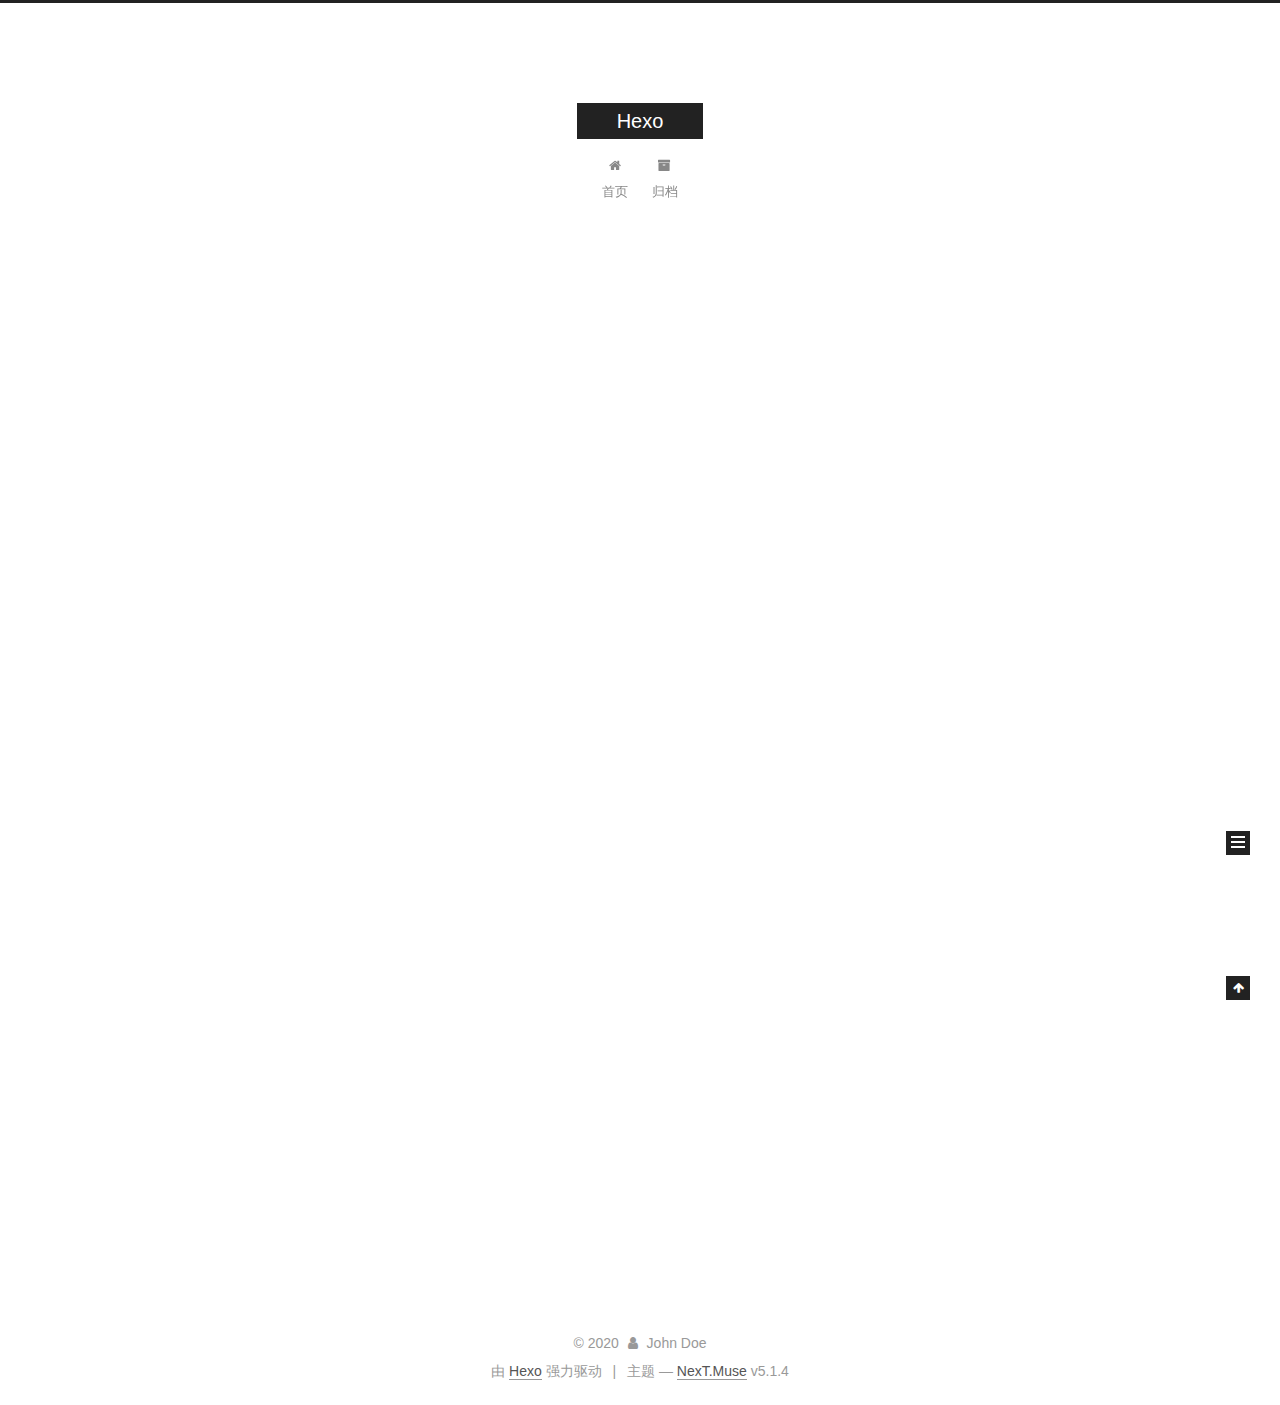
<file: index.html>
<!DOCTYPE html>



  


<html class="theme-next muse use-motion" lang="zh-Hans">
<head>
  <meta charset="UTF-8"/>
<meta http-equiv="X-UA-Compatible" content="IE=edge" />
<meta name="viewport" content="width=device-width, initial-scale=1, maximum-scale=1"/>
<meta name="theme-color" content="#222">









<meta http-equiv="Cache-Control" content="no-transform" />
<meta http-equiv="Cache-Control" content="no-siteapp" />
















  
  
  <link href="/lib/fancybox/source/jquery.fancybox.css?v=2.1.5" rel="stylesheet" type="text/css" />







<link href="/lib/font-awesome/css/font-awesome.min.css?v=4.6.2" rel="stylesheet" type="text/css" />

<link href="/css/main.css?v=5.1.4" rel="stylesheet" type="text/css" />


  <link rel="apple-touch-icon" sizes="180x180" href="/images/apple-touch-icon-next.png?v=5.1.4">


  <link rel="icon" type="image/png" sizes="32x32" href="/images/favicon-32x32-next.png?v=5.1.4">


  <link rel="icon" type="image/png" sizes="16x16" href="/images/favicon-16x16-next.png?v=5.1.4">


  <link rel="mask-icon" href="/images/logo.svg?v=5.1.4" color="#222">





  <meta name="keywords" content="Hexo, NexT" />










<meta property="og:type" content="website">
<meta property="og:title" content="Hexo">
<meta property="og:url" content="http://yoursite.com/index.html">
<meta property="og:site_name" content="Hexo">
<meta property="article:author" content="John Doe">
<meta name="twitter:card" content="summary">



<script type="text/javascript" id="hexo.configurations">
  var NexT = window.NexT || {};
  var CONFIG = {
    root: '/',
    scheme: 'Muse',
    version: '5.1.4',
    sidebar: {"position":"left","display":"post","offset":12,"b2t":false,"scrollpercent":false,"onmobile":false},
    fancybox: true,
    tabs: true,
    motion: {"enable":true,"async":false,"transition":{"post_block":"fadeIn","post_header":"slideDownIn","post_body":"slideDownIn","coll_header":"slideLeftIn","sidebar":"slideUpIn"}},
    duoshuo: {
      userId: '0',
      author: '博主'
    },
    algolia: {
      applicationID: '',
      apiKey: '',
      indexName: '',
      hits: {"per_page":10},
      labels: {"input_placeholder":"Search for Posts","hits_empty":"We didn't find any results for the search: ${query}","hits_stats":"${hits} results found in ${time} ms"}
    }
  };
</script>



  <link rel="canonical" href="http://yoursite.com/"/>





  <title>Hexo</title>
  








<meta name="generator" content="Hexo 4.2.0"></head>

<body itemscope itemtype="http://schema.org/WebPage" lang="zh-Hans">

  
  
    
  

  <div class="container sidebar-position-left 
  page-home">
    <div class="headband"></div>

    <header id="header" class="header" itemscope itemtype="http://schema.org/WPHeader">
      <div class="header-inner"><div class="site-brand-wrapper">
  <div class="site-meta ">
    

    <div class="custom-logo-site-title">
      <a href="/"  class="brand" rel="start">
        <span class="logo-line-before"><i></i></span>
        <span class="site-title">Hexo</span>
        <span class="logo-line-after"><i></i></span>
      </a>
    </div>
      
        <p class="site-subtitle"></p>
      
  </div>

  <div class="site-nav-toggle">
    <button>
      <span class="btn-bar"></span>
      <span class="btn-bar"></span>
      <span class="btn-bar"></span>
    </button>
  </div>
</div>

<nav class="site-nav">
  

  
    <ul id="menu" class="menu">
      
        
        <li class="menu-item menu-item-home">
          <a href="/%20" rel="section">
            
              <i class="menu-item-icon fa fa-fw fa-home"></i> <br />
            
            首页
          </a>
        </li>
      
        
        <li class="menu-item menu-item-archives">
          <a href="/archives/%20" rel="section">
            
              <i class="menu-item-icon fa fa-fw fa-archive"></i> <br />
            
            归档
          </a>
        </li>
      

      
    </ul>
  

  
</nav>



 </div>
    </header>

    <main id="main" class="main">
      <div class="main-inner">
        <div class="content-wrap">
          <div id="content" class="content">
            
  <section id="posts" class="posts-expand">
    
      

  

  
  
  

  <article class="post post-type-normal" itemscope itemtype="http://schema.org/Article">
  
  
  
  <div class="post-block">
    <link itemprop="mainEntityOfPage" href="http://yoursite.com/2020/04/06/hello-world/">

    <span hidden itemprop="author" itemscope itemtype="http://schema.org/Person">
      <meta itemprop="name" content="John Doe">
      <meta itemprop="description" content="">
      <meta itemprop="image" content="/images/avatar.gif">
    </span>

    <span hidden itemprop="publisher" itemscope itemtype="http://schema.org/Organization">
      <meta itemprop="name" content="Hexo">
    </span>

    
      <header class="post-header">

        
        
          <h1 class="post-title" itemprop="name headline">
                
                <a class="post-title-link" href="/2020/04/06/hello-world/" itemprop="url">Hello World</a></h1>
        

        <div class="post-meta">
          <span class="post-time">
            
              <span class="post-meta-item-icon">
                <i class="fa fa-calendar-o"></i>
              </span>
              
                <span class="post-meta-item-text">发表于</span>
              
              <time title="创建于" itemprop="dateCreated datePublished" datetime="2020-04-06T14:28:26+08:00">
                2020-04-06
              </time>
            

            

            
          </span>

          

          
            
          

          
          

          

          

          

        </div>
      </header>
    

    
    
    
    <div class="post-body" itemprop="articleBody">

      
      

      
        
          
            <p>Welcome to <a href="https://hexo.io/" target="_blank" rel="noopener">Hexo</a>! This is your very first post. Check <a href="https://hexo.io/docs/" target="_blank" rel="noopener">documentation</a> for more info. If you get any problems when using Hexo, you can find the answer in <a href="https://hexo.io/docs/troubleshooting.html" target="_blank" rel="noopener">troubleshooting</a> or you can ask me on <a href="https://github.com/hexojs/hexo/issues" target="_blank" rel="noopener">GitHub</a>.</p>
<h2 id="Quick-Start"><a href="#Quick-Start" class="headerlink" title="Quick Start"></a>Quick Start</h2><h3 id="Create-a-new-post"><a href="#Create-a-new-post" class="headerlink" title="Create a new post"></a>Create a new post</h3><figure class="highlight bash"><table><tr><td class="gutter"><pre><span class="line">1</span><br></pre></td><td class="code"><pre><span class="line">$ hexo new <span class="string">"My New Post"</span></span><br></pre></td></tr></table></figure>

<p>More info: <a href="https://hexo.io/docs/writing.html" target="_blank" rel="noopener">Writing</a></p>
<h3 id="Run-server"><a href="#Run-server" class="headerlink" title="Run server"></a>Run server</h3><figure class="highlight bash"><table><tr><td class="gutter"><pre><span class="line">1</span><br></pre></td><td class="code"><pre><span class="line">$ hexo server</span><br></pre></td></tr></table></figure>

<p>More info: <a href="https://hexo.io/docs/server.html" target="_blank" rel="noopener">Server</a></p>
<h3 id="Generate-static-files"><a href="#Generate-static-files" class="headerlink" title="Generate static files"></a>Generate static files</h3><figure class="highlight bash"><table><tr><td class="gutter"><pre><span class="line">1</span><br></pre></td><td class="code"><pre><span class="line">$ hexo generate</span><br></pre></td></tr></table></figure>

<p>More info: <a href="https://hexo.io/docs/generating.html" target="_blank" rel="noopener">Generating</a></p>
<h3 id="Deploy-to-remote-sites"><a href="#Deploy-to-remote-sites" class="headerlink" title="Deploy to remote sites"></a>Deploy to remote sites</h3><figure class="highlight bash"><table><tr><td class="gutter"><pre><span class="line">1</span><br></pre></td><td class="code"><pre><span class="line">$ hexo deploy</span><br></pre></td></tr></table></figure>

<p>More info: <a href="https://hexo.io/docs/one-command-deployment.html" target="_blank" rel="noopener">Deployment</a></p>

          
        
      
    </div>
    
    
    

    

    

    

    <footer class="post-footer">
      

      

      

      
      
        <div class="post-eof"></div>
      
    </footer>
  </div>
  
  
  
  </article>


    
  </section>

  


          </div>
          


          

        </div>
        
          
  
  <div class="sidebar-toggle">
    <div class="sidebar-toggle-line-wrap">
      <span class="sidebar-toggle-line sidebar-toggle-line-first"></span>
      <span class="sidebar-toggle-line sidebar-toggle-line-middle"></span>
      <span class="sidebar-toggle-line sidebar-toggle-line-last"></span>
    </div>
  </div>

  <aside id="sidebar" class="sidebar">
    
    <div class="sidebar-inner">

      

      

      <section class="site-overview-wrap sidebar-panel sidebar-panel-active">
        <div class="site-overview">
          <div class="site-author motion-element" itemprop="author" itemscope itemtype="http://schema.org/Person">
            
              <p class="site-author-name" itemprop="name">John Doe</p>
              <p class="site-description motion-element" itemprop="description"></p>
          </div>

          <nav class="site-state motion-element">

            
              <div class="site-state-item site-state-posts">
              
                <a href="/archives/%20%7C%7C%20archive">
              
                  <span class="site-state-item-count">1</span>
                  <span class="site-state-item-name">日志</span>
                </a>
              </div>
            

            

            

          </nav>

          

          

          
          

          
          

          

        </div>
      </section>

      

      

    </div>
  </aside>


        
      </div>
    </main>

    <footer id="footer" class="footer">
      <div class="footer-inner">
        <div class="copyright">&copy; <span itemprop="copyrightYear">2020</span>
  <span class="with-love">
    <i class="fa fa-user"></i>
  </span>
  <span class="author" itemprop="copyrightHolder">John Doe</span>

  
</div>


  <div class="powered-by">由 <a class="theme-link" target="_blank" href="https://hexo.io">Hexo</a> 强力驱动</div>



  <span class="post-meta-divider">|</span>



  <div class="theme-info">主题 &mdash; <a class="theme-link" target="_blank" href="https://github.com/iissnan/hexo-theme-next">NexT.Muse</a> v5.1.4</div>




        







        
      </div>
    </footer>

    
      <div class="back-to-top">
        <i class="fa fa-arrow-up"></i>
        
      </div>
    

    

  </div>

  

<script type="text/javascript">
  if (Object.prototype.toString.call(window.Promise) !== '[object Function]') {
    window.Promise = null;
  }
</script>









  












  
  
    <script type="text/javascript" src="/lib/jquery/index.js?v=2.1.3"></script>
  

  
  
    <script type="text/javascript" src="/lib/fastclick/lib/fastclick.min.js?v=1.0.6"></script>
  

  
  
    <script type="text/javascript" src="/lib/jquery_lazyload/jquery.lazyload.js?v=1.9.7"></script>
  

  
  
    <script type="text/javascript" src="/lib/velocity/velocity.min.js?v=1.2.1"></script>
  

  
  
    <script type="text/javascript" src="/lib/velocity/velocity.ui.min.js?v=1.2.1"></script>
  

  
  
    <script type="text/javascript" src="/lib/fancybox/source/jquery.fancybox.pack.js?v=2.1.5"></script>
  


  


  <script type="text/javascript" src="/js/src/utils.js?v=5.1.4"></script>

  <script type="text/javascript" src="/js/src/motion.js?v=5.1.4"></script>



  
  

  

  


  <script type="text/javascript" src="/js/src/bootstrap.js?v=5.1.4"></script>



  


  




	





  





  












  





  

  

  

  
  

  

  

  

</body>
</html>
</file>
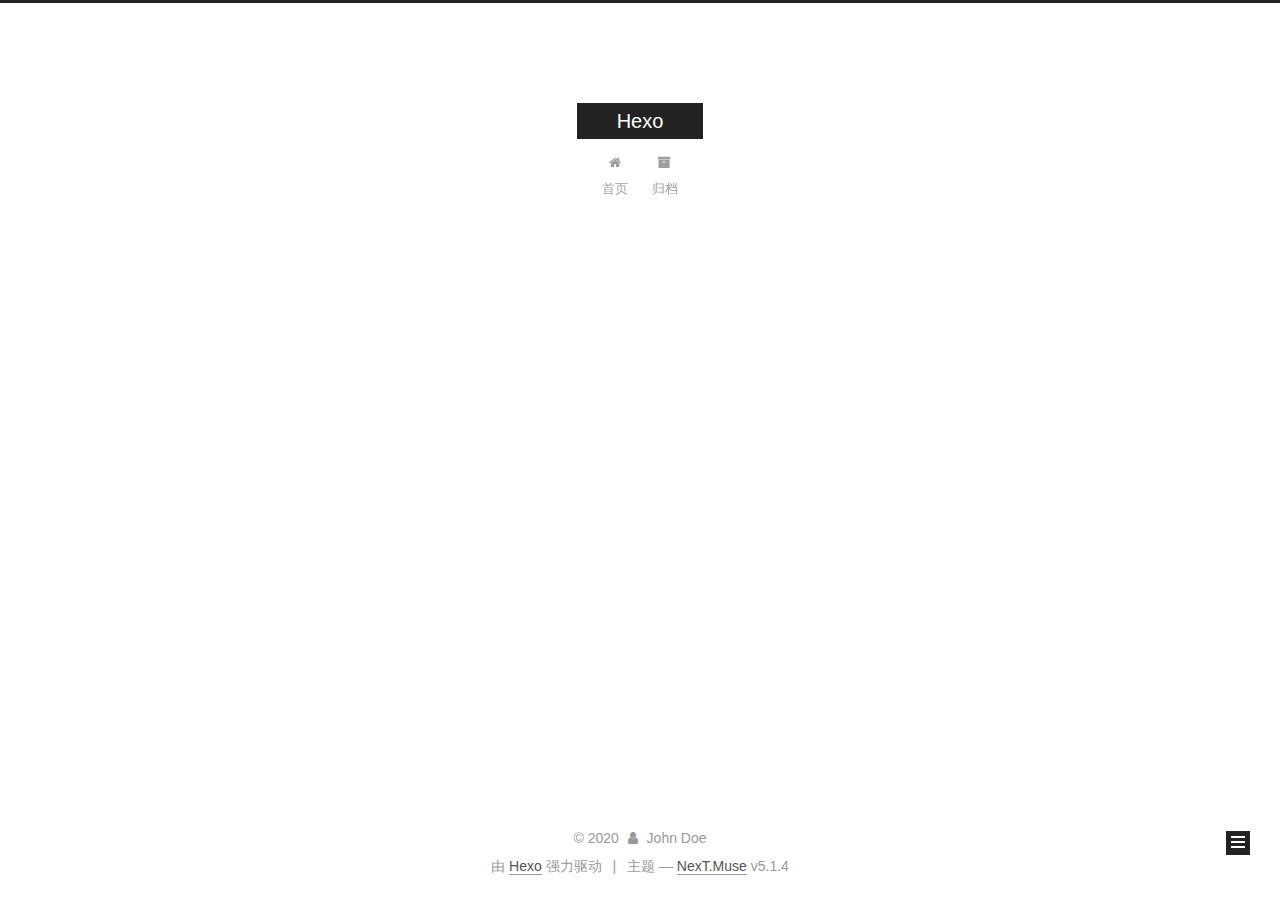
<file: archives/index.html>
<!DOCTYPE html>



  


<html class="theme-next muse use-motion" lang="zh-Hans">
<head>
  <meta charset="UTF-8"/>
<meta http-equiv="X-UA-Compatible" content="IE=edge" />
<meta name="viewport" content="width=device-width, initial-scale=1, maximum-scale=1"/>
<meta name="theme-color" content="#222">









<meta http-equiv="Cache-Control" content="no-transform" />
<meta http-equiv="Cache-Control" content="no-siteapp" />
















  
  
  <link href="/lib/fancybox/source/jquery.fancybox.css?v=2.1.5" rel="stylesheet" type="text/css" />







<link href="/lib/font-awesome/css/font-awesome.min.css?v=4.6.2" rel="stylesheet" type="text/css" />

<link href="/css/main.css?v=5.1.4" rel="stylesheet" type="text/css" />


  <link rel="apple-touch-icon" sizes="180x180" href="/images/apple-touch-icon-next.png?v=5.1.4">


  <link rel="icon" type="image/png" sizes="32x32" href="/images/favicon-32x32-next.png?v=5.1.4">


  <link rel="icon" type="image/png" sizes="16x16" href="/images/favicon-16x16-next.png?v=5.1.4">


  <link rel="mask-icon" href="/images/logo.svg?v=5.1.4" color="#222">





  <meta name="keywords" content="Hexo, NexT" />










<meta property="og:type" content="website">
<meta property="og:title" content="Hexo">
<meta property="og:url" content="http://yoursite.com/archives/index.html">
<meta property="og:site_name" content="Hexo">
<meta property="article:author" content="John Doe">
<meta name="twitter:card" content="summary">



<script type="text/javascript" id="hexo.configurations">
  var NexT = window.NexT || {};
  var CONFIG = {
    root: '/',
    scheme: 'Muse',
    version: '5.1.4',
    sidebar: {"position":"left","display":"post","offset":12,"b2t":false,"scrollpercent":false,"onmobile":false},
    fancybox: true,
    tabs: true,
    motion: {"enable":true,"async":false,"transition":{"post_block":"fadeIn","post_header":"slideDownIn","post_body":"slideDownIn","coll_header":"slideLeftIn","sidebar":"slideUpIn"}},
    duoshuo: {
      userId: '0',
      author: '博主'
    },
    algolia: {
      applicationID: '',
      apiKey: '',
      indexName: '',
      hits: {"per_page":10},
      labels: {"input_placeholder":"Search for Posts","hits_empty":"We didn't find any results for the search: ${query}","hits_stats":"${hits} results found in ${time} ms"}
    }
  };
</script>



  <link rel="canonical" href="http://yoursite.com/archives/"/>





  <title>归档 | Hexo</title>
  








<meta name="generator" content="Hexo 4.2.0"></head>

<body itemscope itemtype="http://schema.org/WebPage" lang="zh-Hans">

  
  
    
  

  <div class="container sidebar-position-left page-archive">
    <div class="headband"></div>

    <header id="header" class="header" itemscope itemtype="http://schema.org/WPHeader">
      <div class="header-inner"><div class="site-brand-wrapper">
  <div class="site-meta ">
    

    <div class="custom-logo-site-title">
      <a href="/"  class="brand" rel="start">
        <span class="logo-line-before"><i></i></span>
        <span class="site-title">Hexo</span>
        <span class="logo-line-after"><i></i></span>
      </a>
    </div>
      
        <p class="site-subtitle"></p>
      
  </div>

  <div class="site-nav-toggle">
    <button>
      <span class="btn-bar"></span>
      <span class="btn-bar"></span>
      <span class="btn-bar"></span>
    </button>
  </div>
</div>

<nav class="site-nav">
  

  
    <ul id="menu" class="menu">
      
        
        <li class="menu-item menu-item-home">
          <a href="/%20" rel="section">
            
              <i class="menu-item-icon fa fa-fw fa-home"></i> <br />
            
            首页
          </a>
        </li>
      
        
        <li class="menu-item menu-item-archives">
          <a href="/archives/%20" rel="section">
            
              <i class="menu-item-icon fa fa-fw fa-archive"></i> <br />
            
            归档
          </a>
        </li>
      

      
    </ul>
  

  
</nav>



 </div>
    </header>

    <main id="main" class="main">
      <div class="main-inner">
        <div class="content-wrap">
          <div id="content" class="content">
            

  
  
  
  <div class="post-block archive">
    <div id="posts" class="posts-collapse">
      <span class="archive-move-on"></span>

      <span class="archive-page-counter">
        
        
        
          
        
        嗯..! 目前共计 1 篇日志。 继续努力。
      </span>

      

        
        
        

        
          
          <div class="collection-title">
            <h1 class="archive-year" id="archive-year-2020">2020</h1>
          </div>
        
        

        

  <article class="post post-type-normal" itemscope itemtype="http://schema.org/Article">
    <header class="post-header">

      <h2 class="post-title">
        
            <a class="post-title-link" href="/2020/04/06/hello-world/" itemprop="url">
              
                <span itemprop="name">Hello World</span>
              
            </a>
        
      </h2>

      <div class="post-meta">
        <time class="post-time" itemprop="dateCreated"
              datetime="2020-04-06T14:28:26+08:00"
              content="2020-04-06" >
          04-06
        </time>
      </div>

    </header>
  </article>



      

    </div>
  </div>
  
  
  

  



          </div>
          


          

        </div>
        
          
  
  <div class="sidebar-toggle">
    <div class="sidebar-toggle-line-wrap">
      <span class="sidebar-toggle-line sidebar-toggle-line-first"></span>
      <span class="sidebar-toggle-line sidebar-toggle-line-middle"></span>
      <span class="sidebar-toggle-line sidebar-toggle-line-last"></span>
    </div>
  </div>

  <aside id="sidebar" class="sidebar">
    
    <div class="sidebar-inner">

      

      

      <section class="site-overview-wrap sidebar-panel sidebar-panel-active">
        <div class="site-overview">
          <div class="site-author motion-element" itemprop="author" itemscope itemtype="http://schema.org/Person">
            
              <p class="site-author-name" itemprop="name">John Doe</p>
              <p class="site-description motion-element" itemprop="description"></p>
          </div>

          <nav class="site-state motion-element">

            
              <div class="site-state-item site-state-posts">
              
                <a href="/archives/%20%7C%7C%20archive">
              
                  <span class="site-state-item-count">1</span>
                  <span class="site-state-item-name">日志</span>
                </a>
              </div>
            

            

            

          </nav>

          

          

          
          

          
          

          

        </div>
      </section>

      

      

    </div>
  </aside>


        
      </div>
    </main>

    <footer id="footer" class="footer">
      <div class="footer-inner">
        <div class="copyright">&copy; <span itemprop="copyrightYear">2020</span>
  <span class="with-love">
    <i class="fa fa-user"></i>
  </span>
  <span class="author" itemprop="copyrightHolder">John Doe</span>

  
</div>


  <div class="powered-by">由 <a class="theme-link" target="_blank" href="https://hexo.io">Hexo</a> 强力驱动</div>



  <span class="post-meta-divider">|</span>



  <div class="theme-info">主题 &mdash; <a class="theme-link" target="_blank" href="https://github.com/iissnan/hexo-theme-next">NexT.Muse</a> v5.1.4</div>




        







        
      </div>
    </footer>

    
      <div class="back-to-top">
        <i class="fa fa-arrow-up"></i>
        
      </div>
    

    

  </div>

  

<script type="text/javascript">
  if (Object.prototype.toString.call(window.Promise) !== '[object Function]') {
    window.Promise = null;
  }
</script>









  












  
  
    <script type="text/javascript" src="/lib/jquery/index.js?v=2.1.3"></script>
  

  
  
    <script type="text/javascript" src="/lib/fastclick/lib/fastclick.min.js?v=1.0.6"></script>
  

  
  
    <script type="text/javascript" src="/lib/jquery_lazyload/jquery.lazyload.js?v=1.9.7"></script>
  

  
  
    <script type="text/javascript" src="/lib/velocity/velocity.min.js?v=1.2.1"></script>
  

  
  
    <script type="text/javascript" src="/lib/velocity/velocity.ui.min.js?v=1.2.1"></script>
  

  
  
    <script type="text/javascript" src="/lib/fancybox/source/jquery.fancybox.pack.js?v=2.1.5"></script>
  


  


  <script type="text/javascript" src="/js/src/utils.js?v=5.1.4"></script>

  <script type="text/javascript" src="/js/src/motion.js?v=5.1.4"></script>



  
  

  

  


  <script type="text/javascript" src="/js/src/bootstrap.js?v=5.1.4"></script>



  


  




	





  





  












  





  

  

  

  
  

  

  

  

</body>
</html>
</file>
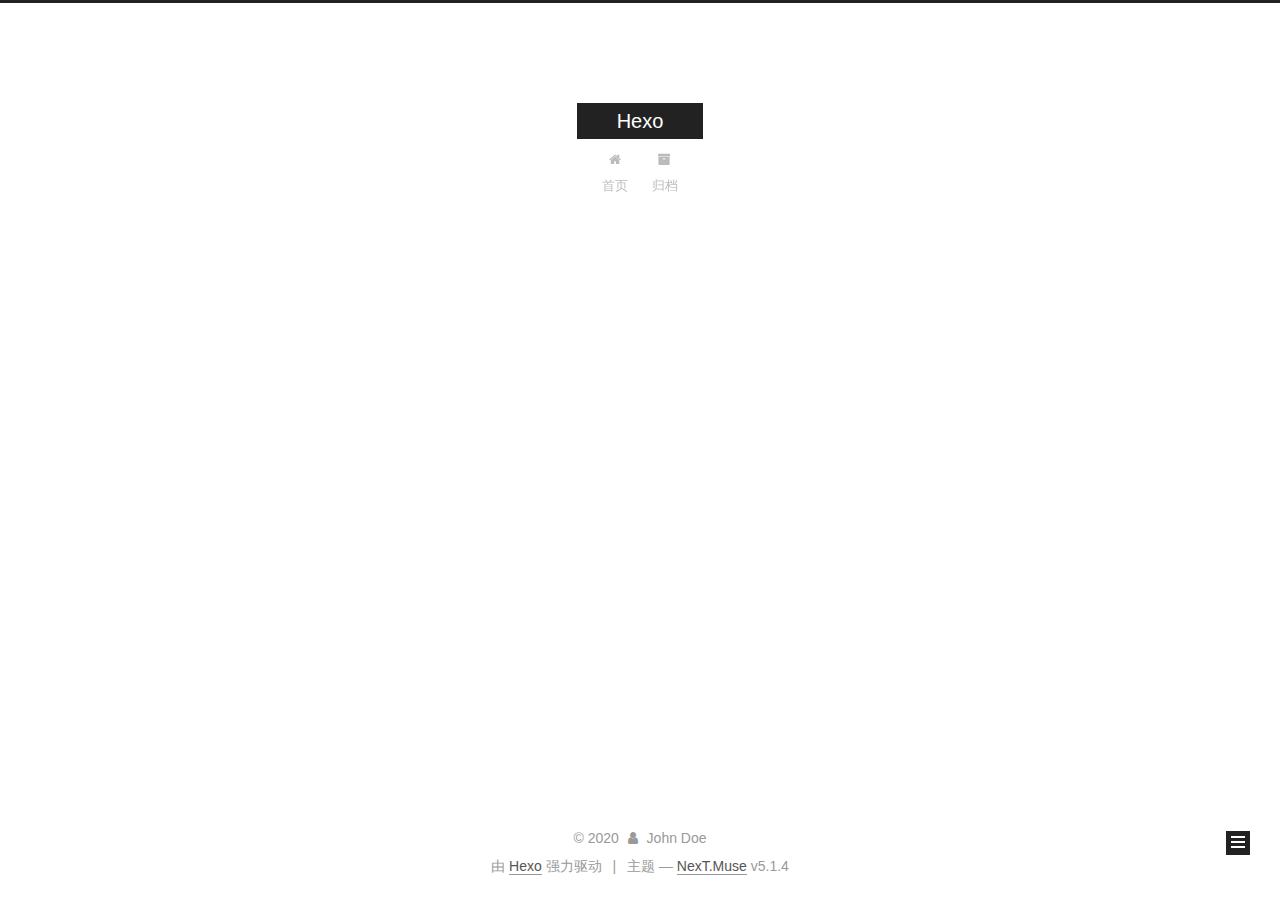
<file: archives/2020/index.html>
<!DOCTYPE html>



  


<html class="theme-next muse use-motion" lang="zh-Hans">
<head>
  <meta charset="UTF-8"/>
<meta http-equiv="X-UA-Compatible" content="IE=edge" />
<meta name="viewport" content="width=device-width, initial-scale=1, maximum-scale=1"/>
<meta name="theme-color" content="#222">









<meta http-equiv="Cache-Control" content="no-transform" />
<meta http-equiv="Cache-Control" content="no-siteapp" />
















  
  
  <link href="/lib/fancybox/source/jquery.fancybox.css?v=2.1.5" rel="stylesheet" type="text/css" />







<link href="/lib/font-awesome/css/font-awesome.min.css?v=4.6.2" rel="stylesheet" type="text/css" />

<link href="/css/main.css?v=5.1.4" rel="stylesheet" type="text/css" />


  <link rel="apple-touch-icon" sizes="180x180" href="/images/apple-touch-icon-next.png?v=5.1.4">


  <link rel="icon" type="image/png" sizes="32x32" href="/images/favicon-32x32-next.png?v=5.1.4">


  <link rel="icon" type="image/png" sizes="16x16" href="/images/favicon-16x16-next.png?v=5.1.4">


  <link rel="mask-icon" href="/images/logo.svg?v=5.1.4" color="#222">





  <meta name="keywords" content="Hexo, NexT" />










<meta property="og:type" content="website">
<meta property="og:title" content="Hexo">
<meta property="og:url" content="http://yoursite.com/archives/2020/index.html">
<meta property="og:site_name" content="Hexo">
<meta property="article:author" content="John Doe">
<meta name="twitter:card" content="summary">



<script type="text/javascript" id="hexo.configurations">
  var NexT = window.NexT || {};
  var CONFIG = {
    root: '/',
    scheme: 'Muse',
    version: '5.1.4',
    sidebar: {"position":"left","display":"post","offset":12,"b2t":false,"scrollpercent":false,"onmobile":false},
    fancybox: true,
    tabs: true,
    motion: {"enable":true,"async":false,"transition":{"post_block":"fadeIn","post_header":"slideDownIn","post_body":"slideDownIn","coll_header":"slideLeftIn","sidebar":"slideUpIn"}},
    duoshuo: {
      userId: '0',
      author: '博主'
    },
    algolia: {
      applicationID: '',
      apiKey: '',
      indexName: '',
      hits: {"per_page":10},
      labels: {"input_placeholder":"Search for Posts","hits_empty":"We didn't find any results for the search: ${query}","hits_stats":"${hits} results found in ${time} ms"}
    }
  };
</script>



  <link rel="canonical" href="http://yoursite.com/archives/2020/"/>





  <title>归档 | Hexo</title>
  








<meta name="generator" content="Hexo 4.2.0"></head>

<body itemscope itemtype="http://schema.org/WebPage" lang="zh-Hans">

  
  
    
  

  <div class="container sidebar-position-left page-archive">
    <div class="headband"></div>

    <header id="header" class="header" itemscope itemtype="http://schema.org/WPHeader">
      <div class="header-inner"><div class="site-brand-wrapper">
  <div class="site-meta ">
    

    <div class="custom-logo-site-title">
      <a href="/"  class="brand" rel="start">
        <span class="logo-line-before"><i></i></span>
        <span class="site-title">Hexo</span>
        <span class="logo-line-after"><i></i></span>
      </a>
    </div>
      
        <p class="site-subtitle"></p>
      
  </div>

  <div class="site-nav-toggle">
    <button>
      <span class="btn-bar"></span>
      <span class="btn-bar"></span>
      <span class="btn-bar"></span>
    </button>
  </div>
</div>

<nav class="site-nav">
  

  
    <ul id="menu" class="menu">
      
        
        <li class="menu-item menu-item-home">
          <a href="/%20" rel="section">
            
              <i class="menu-item-icon fa fa-fw fa-home"></i> <br />
            
            首页
          </a>
        </li>
      
        
        <li class="menu-item menu-item-archives">
          <a href="/archives/%20" rel="section">
            
              <i class="menu-item-icon fa fa-fw fa-archive"></i> <br />
            
            归档
          </a>
        </li>
      

      
    </ul>
  

  
</nav>



 </div>
    </header>

    <main id="main" class="main">
      <div class="main-inner">
        <div class="content-wrap">
          <div id="content" class="content">
            

  
  
  
  <div class="post-block archive">
    <div id="posts" class="posts-collapse">
      <span class="archive-move-on"></span>

      <span class="archive-page-counter">
        
        
        
          
        
        嗯..! 目前共计 1 篇日志。 继续努力。
      </span>

      

        
        
        

        
          
          <div class="collection-title">
            <h1 class="archive-year" id="archive-year-2020">2020</h1>
          </div>
        
        

        

  <article class="post post-type-normal" itemscope itemtype="http://schema.org/Article">
    <header class="post-header">

      <h2 class="post-title">
        
            <a class="post-title-link" href="/2020/04/06/hello-world/" itemprop="url">
              
                <span itemprop="name">Hello World</span>
              
            </a>
        
      </h2>

      <div class="post-meta">
        <time class="post-time" itemprop="dateCreated"
              datetime="2020-04-06T14:28:26+08:00"
              content="2020-04-06" >
          04-06
        </time>
      </div>

    </header>
  </article>



      

    </div>
  </div>
  
  
  

  



          </div>
          


          

        </div>
        
          
  
  <div class="sidebar-toggle">
    <div class="sidebar-toggle-line-wrap">
      <span class="sidebar-toggle-line sidebar-toggle-line-first"></span>
      <span class="sidebar-toggle-line sidebar-toggle-line-middle"></span>
      <span class="sidebar-toggle-line sidebar-toggle-line-last"></span>
    </div>
  </div>

  <aside id="sidebar" class="sidebar">
    
    <div class="sidebar-inner">

      

      

      <section class="site-overview-wrap sidebar-panel sidebar-panel-active">
        <div class="site-overview">
          <div class="site-author motion-element" itemprop="author" itemscope itemtype="http://schema.org/Person">
            
              <p class="site-author-name" itemprop="name">John Doe</p>
              <p class="site-description motion-element" itemprop="description"></p>
          </div>

          <nav class="site-state motion-element">

            
              <div class="site-state-item site-state-posts">
              
                <a href="/archives/%20%7C%7C%20archive">
              
                  <span class="site-state-item-count">1</span>
                  <span class="site-state-item-name">日志</span>
                </a>
              </div>
            

            

            

          </nav>

          

          

          
          

          
          

          

        </div>
      </section>

      

      

    </div>
  </aside>


        
      </div>
    </main>

    <footer id="footer" class="footer">
      <div class="footer-inner">
        <div class="copyright">&copy; <span itemprop="copyrightYear">2020</span>
  <span class="with-love">
    <i class="fa fa-user"></i>
  </span>
  <span class="author" itemprop="copyrightHolder">John Doe</span>

  
</div>


  <div class="powered-by">由 <a class="theme-link" target="_blank" href="https://hexo.io">Hexo</a> 强力驱动</div>



  <span class="post-meta-divider">|</span>



  <div class="theme-info">主题 &mdash; <a class="theme-link" target="_blank" href="https://github.com/iissnan/hexo-theme-next">NexT.Muse</a> v5.1.4</div>




        







        
      </div>
    </footer>

    
      <div class="back-to-top">
        <i class="fa fa-arrow-up"></i>
        
      </div>
    

    

  </div>

  

<script type="text/javascript">
  if (Object.prototype.toString.call(window.Promise) !== '[object Function]') {
    window.Promise = null;
  }
</script>









  












  
  
    <script type="text/javascript" src="/lib/jquery/index.js?v=2.1.3"></script>
  

  
  
    <script type="text/javascript" src="/lib/fastclick/lib/fastclick.min.js?v=1.0.6"></script>
  

  
  
    <script type="text/javascript" src="/lib/jquery_lazyload/jquery.lazyload.js?v=1.9.7"></script>
  

  
  
    <script type="text/javascript" src="/lib/velocity/velocity.min.js?v=1.2.1"></script>
  

  
  
    <script type="text/javascript" src="/lib/velocity/velocity.ui.min.js?v=1.2.1"></script>
  

  
  
    <script type="text/javascript" src="/lib/fancybox/source/jquery.fancybox.pack.js?v=2.1.5"></script>
  


  


  <script type="text/javascript" src="/js/src/utils.js?v=5.1.4"></script>

  <script type="text/javascript" src="/js/src/motion.js?v=5.1.4"></script>



  
  

  

  


  <script type="text/javascript" src="/js/src/bootstrap.js?v=5.1.4"></script>



  


  




	





  





  












  





  

  

  

  
  

  

  

  

</body>
</html>
</file>
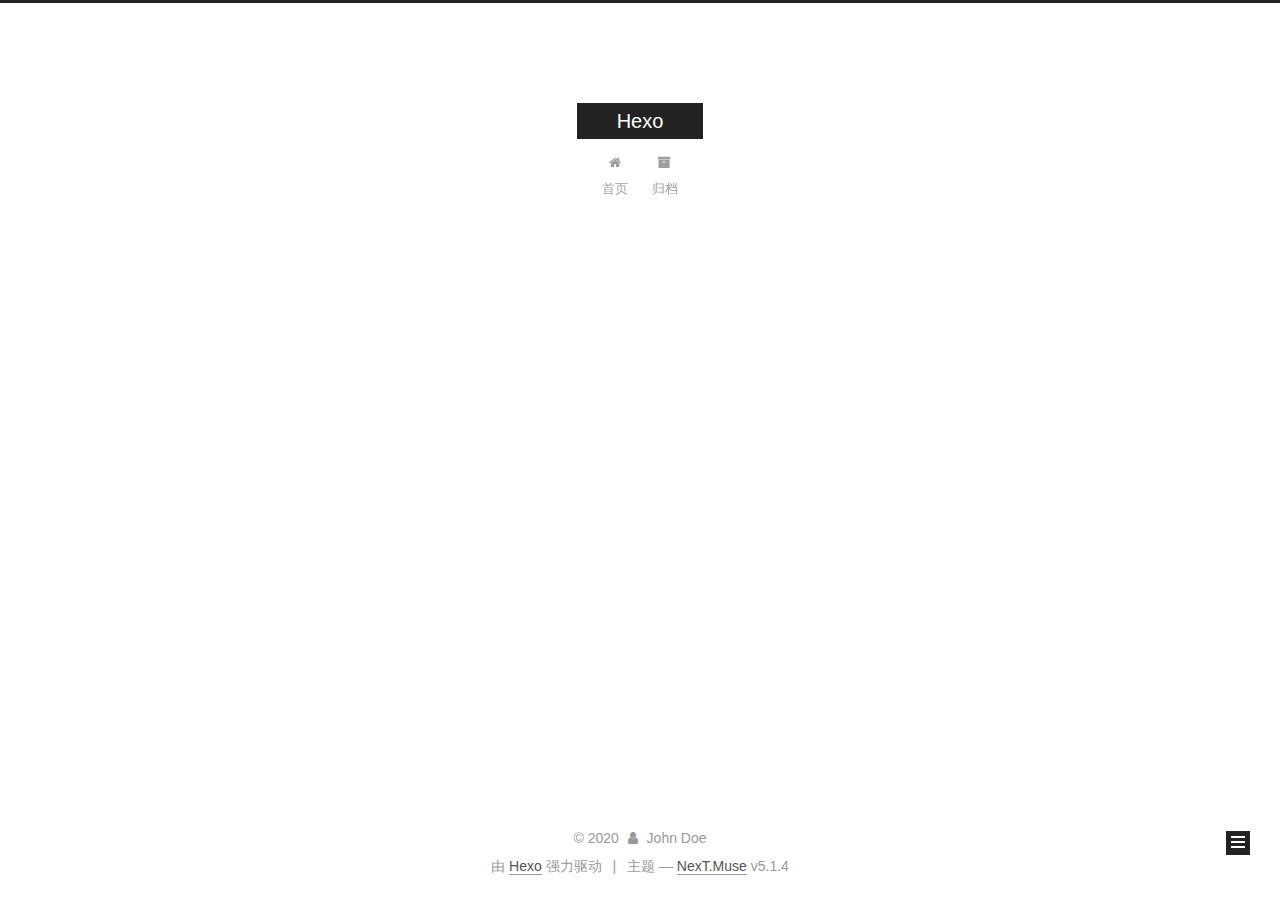
<file: archives/2020/04/index.html>
<!DOCTYPE html>



  


<html class="theme-next muse use-motion" lang="zh-Hans">
<head>
  <meta charset="UTF-8"/>
<meta http-equiv="X-UA-Compatible" content="IE=edge" />
<meta name="viewport" content="width=device-width, initial-scale=1, maximum-scale=1"/>
<meta name="theme-color" content="#222">









<meta http-equiv="Cache-Control" content="no-transform" />
<meta http-equiv="Cache-Control" content="no-siteapp" />
















  
  
  <link href="/lib/fancybox/source/jquery.fancybox.css?v=2.1.5" rel="stylesheet" type="text/css" />







<link href="/lib/font-awesome/css/font-awesome.min.css?v=4.6.2" rel="stylesheet" type="text/css" />

<link href="/css/main.css?v=5.1.4" rel="stylesheet" type="text/css" />


  <link rel="apple-touch-icon" sizes="180x180" href="/images/apple-touch-icon-next.png?v=5.1.4">


  <link rel="icon" type="image/png" sizes="32x32" href="/images/favicon-32x32-next.png?v=5.1.4">


  <link rel="icon" type="image/png" sizes="16x16" href="/images/favicon-16x16-next.png?v=5.1.4">


  <link rel="mask-icon" href="/images/logo.svg?v=5.1.4" color="#222">





  <meta name="keywords" content="Hexo, NexT" />










<meta property="og:type" content="website">
<meta property="og:title" content="Hexo">
<meta property="og:url" content="http://yoursite.com/archives/2020/04/index.html">
<meta property="og:site_name" content="Hexo">
<meta property="article:author" content="John Doe">
<meta name="twitter:card" content="summary">



<script type="text/javascript" id="hexo.configurations">
  var NexT = window.NexT || {};
  var CONFIG = {
    root: '/',
    scheme: 'Muse',
    version: '5.1.4',
    sidebar: {"position":"left","display":"post","offset":12,"b2t":false,"scrollpercent":false,"onmobile":false},
    fancybox: true,
    tabs: true,
    motion: {"enable":true,"async":false,"transition":{"post_block":"fadeIn","post_header":"slideDownIn","post_body":"slideDownIn","coll_header":"slideLeftIn","sidebar":"slideUpIn"}},
    duoshuo: {
      userId: '0',
      author: '博主'
    },
    algolia: {
      applicationID: '',
      apiKey: '',
      indexName: '',
      hits: {"per_page":10},
      labels: {"input_placeholder":"Search for Posts","hits_empty":"We didn't find any results for the search: ${query}","hits_stats":"${hits} results found in ${time} ms"}
    }
  };
</script>



  <link rel="canonical" href="http://yoursite.com/archives/2020/04/"/>





  <title>归档 | Hexo</title>
  








<meta name="generator" content="Hexo 4.2.0"></head>

<body itemscope itemtype="http://schema.org/WebPage" lang="zh-Hans">

  
  
    
  

  <div class="container sidebar-position-left page-archive">
    <div class="headband"></div>

    <header id="header" class="header" itemscope itemtype="http://schema.org/WPHeader">
      <div class="header-inner"><div class="site-brand-wrapper">
  <div class="site-meta ">
    

    <div class="custom-logo-site-title">
      <a href="/"  class="brand" rel="start">
        <span class="logo-line-before"><i></i></span>
        <span class="site-title">Hexo</span>
        <span class="logo-line-after"><i></i></span>
      </a>
    </div>
      
        <p class="site-subtitle"></p>
      
  </div>

  <div class="site-nav-toggle">
    <button>
      <span class="btn-bar"></span>
      <span class="btn-bar"></span>
      <span class="btn-bar"></span>
    </button>
  </div>
</div>

<nav class="site-nav">
  

  
    <ul id="menu" class="menu">
      
        
        <li class="menu-item menu-item-home">
          <a href="/%20" rel="section">
            
              <i class="menu-item-icon fa fa-fw fa-home"></i> <br />
            
            首页
          </a>
        </li>
      
        
        <li class="menu-item menu-item-archives">
          <a href="/archives/%20" rel="section">
            
              <i class="menu-item-icon fa fa-fw fa-archive"></i> <br />
            
            归档
          </a>
        </li>
      

      
    </ul>
  

  
</nav>



 </div>
    </header>

    <main id="main" class="main">
      <div class="main-inner">
        <div class="content-wrap">
          <div id="content" class="content">
            

  
  
  
  <div class="post-block archive">
    <div id="posts" class="posts-collapse">
      <span class="archive-move-on"></span>

      <span class="archive-page-counter">
        
        
        
          
        
        嗯..! 目前共计 1 篇日志。 继续努力。
      </span>

      

        
        
        

        
          
          <div class="collection-title">
            <h1 class="archive-year" id="archive-year-2020">2020</h1>
          </div>
        
        

        

  <article class="post post-type-normal" itemscope itemtype="http://schema.org/Article">
    <header class="post-header">

      <h2 class="post-title">
        
            <a class="post-title-link" href="/2020/04/06/hello-world/" itemprop="url">
              
                <span itemprop="name">Hello World</span>
              
            </a>
        
      </h2>

      <div class="post-meta">
        <time class="post-time" itemprop="dateCreated"
              datetime="2020-04-06T14:28:26+08:00"
              content="2020-04-06" >
          04-06
        </time>
      </div>

    </header>
  </article>



      

    </div>
  </div>
  
  
  

  



          </div>
          


          

        </div>
        
          
  
  <div class="sidebar-toggle">
    <div class="sidebar-toggle-line-wrap">
      <span class="sidebar-toggle-line sidebar-toggle-line-first"></span>
      <span class="sidebar-toggle-line sidebar-toggle-line-middle"></span>
      <span class="sidebar-toggle-line sidebar-toggle-line-last"></span>
    </div>
  </div>

  <aside id="sidebar" class="sidebar">
    
    <div class="sidebar-inner">

      

      

      <section class="site-overview-wrap sidebar-panel sidebar-panel-active">
        <div class="site-overview">
          <div class="site-author motion-element" itemprop="author" itemscope itemtype="http://schema.org/Person">
            
              <p class="site-author-name" itemprop="name">John Doe</p>
              <p class="site-description motion-element" itemprop="description"></p>
          </div>

          <nav class="site-state motion-element">

            
              <div class="site-state-item site-state-posts">
              
                <a href="/archives/%20%7C%7C%20archive">
              
                  <span class="site-state-item-count">1</span>
                  <span class="site-state-item-name">日志</span>
                </a>
              </div>
            

            

            

          </nav>

          

          

          
          

          
          

          

        </div>
      </section>

      

      

    </div>
  </aside>


        
      </div>
    </main>

    <footer id="footer" class="footer">
      <div class="footer-inner">
        <div class="copyright">&copy; <span itemprop="copyrightYear">2020</span>
  <span class="with-love">
    <i class="fa fa-user"></i>
  </span>
  <span class="author" itemprop="copyrightHolder">John Doe</span>

  
</div>


  <div class="powered-by">由 <a class="theme-link" target="_blank" href="https://hexo.io">Hexo</a> 强力驱动</div>



  <span class="post-meta-divider">|</span>



  <div class="theme-info">主题 &mdash; <a class="theme-link" target="_blank" href="https://github.com/iissnan/hexo-theme-next">NexT.Muse</a> v5.1.4</div>




        







        
      </div>
    </footer>

    
      <div class="back-to-top">
        <i class="fa fa-arrow-up"></i>
        
      </div>
    

    

  </div>

  

<script type="text/javascript">
  if (Object.prototype.toString.call(window.Promise) !== '[object Function]') {
    window.Promise = null;
  }
</script>









  












  
  
    <script type="text/javascript" src="/lib/jquery/index.js?v=2.1.3"></script>
  

  
  
    <script type="text/javascript" src="/lib/fastclick/lib/fastclick.min.js?v=1.0.6"></script>
  

  
  
    <script type="text/javascript" src="/lib/jquery_lazyload/jquery.lazyload.js?v=1.9.7"></script>
  

  
  
    <script type="text/javascript" src="/lib/velocity/velocity.min.js?v=1.2.1"></script>
  

  
  
    <script type="text/javascript" src="/lib/velocity/velocity.ui.min.js?v=1.2.1"></script>
  

  
  
    <script type="text/javascript" src="/lib/fancybox/source/jquery.fancybox.pack.js?v=2.1.5"></script>
  


  


  <script type="text/javascript" src="/js/src/utils.js?v=5.1.4"></script>

  <script type="text/javascript" src="/js/src/motion.js?v=5.1.4"></script>



  
  

  

  


  <script type="text/javascript" src="/js/src/bootstrap.js?v=5.1.4"></script>



  


  




	





  





  












  





  

  

  

  
  

  

  

  

</body>
</html>
</file>
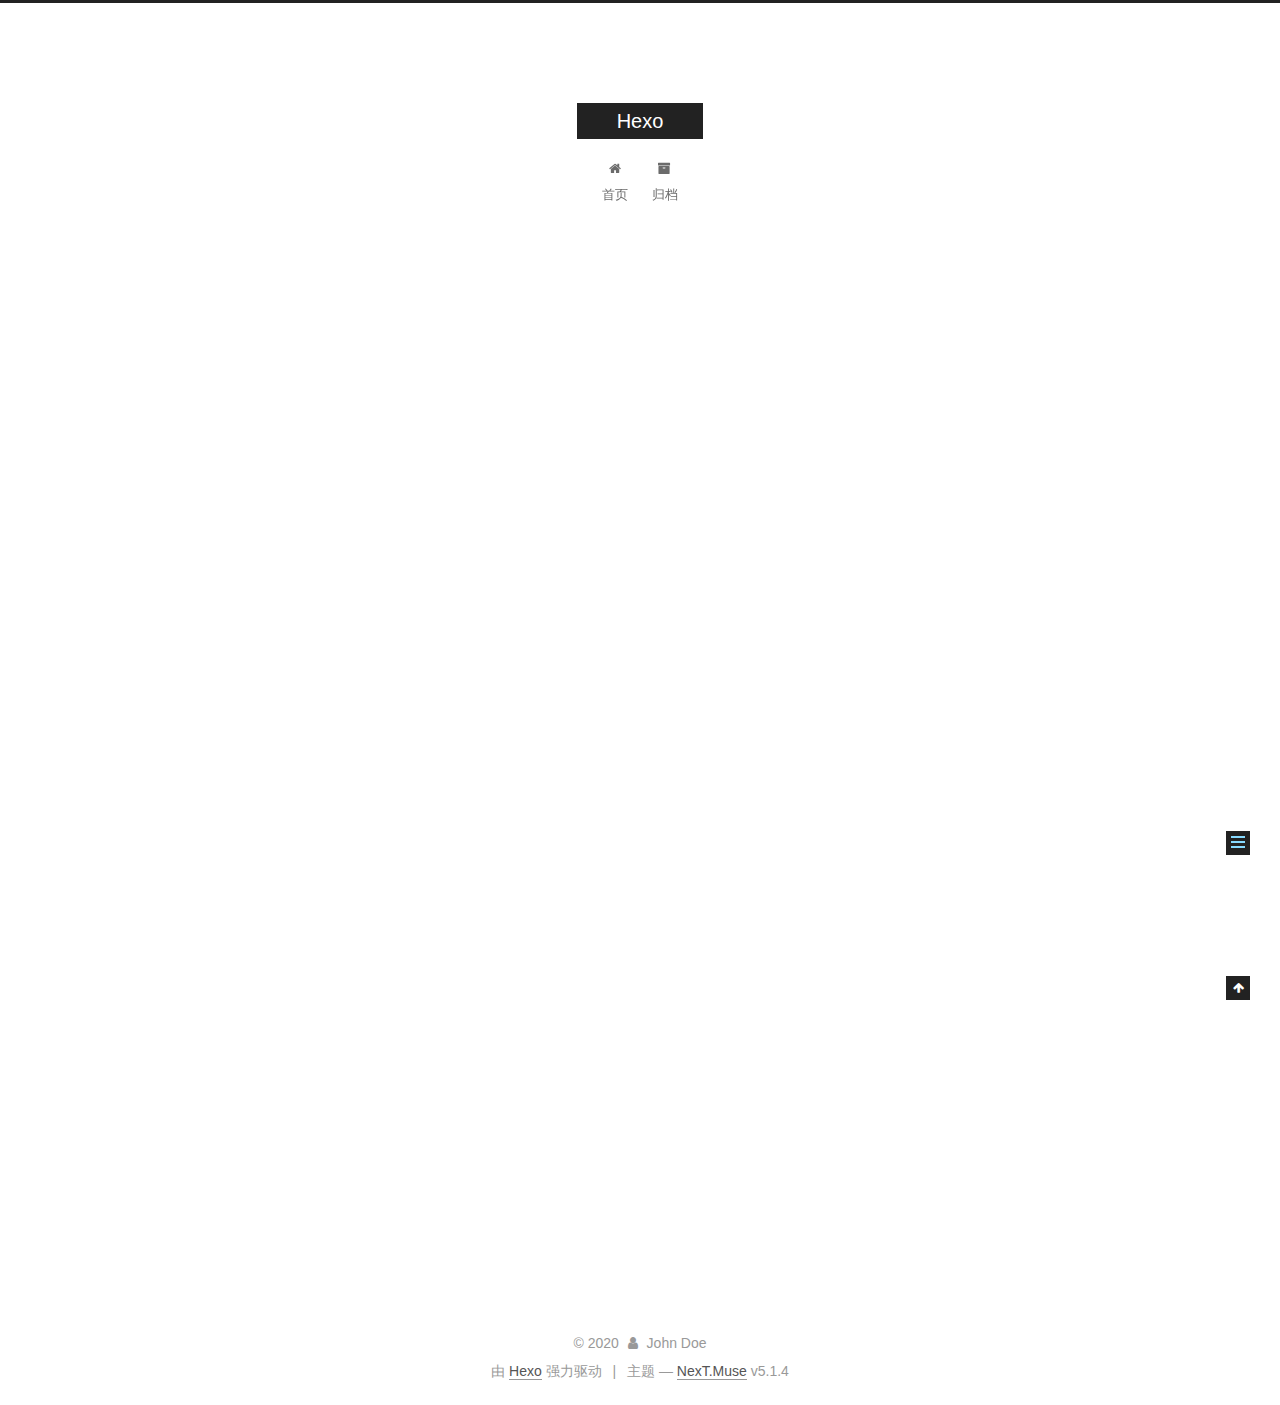
<file: 2020/04/06/hello-world/index.html>
<!DOCTYPE html>



  


<html class="theme-next muse use-motion" lang="zh-Hans">
<head>
  <meta charset="UTF-8"/>
<meta http-equiv="X-UA-Compatible" content="IE=edge" />
<meta name="viewport" content="width=device-width, initial-scale=1, maximum-scale=1"/>
<meta name="theme-color" content="#222">









<meta http-equiv="Cache-Control" content="no-transform" />
<meta http-equiv="Cache-Control" content="no-siteapp" />
















  
  
  <link href="/lib/fancybox/source/jquery.fancybox.css?v=2.1.5" rel="stylesheet" type="text/css" />







<link href="/lib/font-awesome/css/font-awesome.min.css?v=4.6.2" rel="stylesheet" type="text/css" />

<link href="/css/main.css?v=5.1.4" rel="stylesheet" type="text/css" />


  <link rel="apple-touch-icon" sizes="180x180" href="/images/apple-touch-icon-next.png?v=5.1.4">


  <link rel="icon" type="image/png" sizes="32x32" href="/images/favicon-32x32-next.png?v=5.1.4">


  <link rel="icon" type="image/png" sizes="16x16" href="/images/favicon-16x16-next.png?v=5.1.4">


  <link rel="mask-icon" href="/images/logo.svg?v=5.1.4" color="#222">





  <meta name="keywords" content="Hexo, NexT" />










<meta name="description" content="Welcome to Hexo! This is your very first post. Check documentation for more info. If you get any problems when using Hexo, you can find the answer in troubleshooting or you can ask me on GitHub. Quick">
<meta property="og:type" content="article">
<meta property="og:title" content="Hello World">
<meta property="og:url" content="http://yoursite.com/2020/04/06/hello-world/index.html">
<meta property="og:site_name" content="Hexo">
<meta property="og:description" content="Welcome to Hexo! This is your very first post. Check documentation for more info. If you get any problems when using Hexo, you can find the answer in troubleshooting or you can ask me on GitHub. Quick">
<meta property="article:published_time" content="2020-04-06T06:28:26.148Z">
<meta property="article:modified_time" content="2020-04-06T06:28:26.148Z">
<meta property="article:author" content="John Doe">
<meta name="twitter:card" content="summary">



<script type="text/javascript" id="hexo.configurations">
  var NexT = window.NexT || {};
  var CONFIG = {
    root: '/',
    scheme: 'Muse',
    version: '5.1.4',
    sidebar: {"position":"left","display":"post","offset":12,"b2t":false,"scrollpercent":false,"onmobile":false},
    fancybox: true,
    tabs: true,
    motion: {"enable":true,"async":false,"transition":{"post_block":"fadeIn","post_header":"slideDownIn","post_body":"slideDownIn","coll_header":"slideLeftIn","sidebar":"slideUpIn"}},
    duoshuo: {
      userId: '0',
      author: '博主'
    },
    algolia: {
      applicationID: '',
      apiKey: '',
      indexName: '',
      hits: {"per_page":10},
      labels: {"input_placeholder":"Search for Posts","hits_empty":"We didn't find any results for the search: ${query}","hits_stats":"${hits} results found in ${time} ms"}
    }
  };
</script>



  <link rel="canonical" href="http://yoursite.com/2020/04/06/hello-world/"/>





  <title>Hello World | Hexo</title>
  








<meta name="generator" content="Hexo 4.2.0"></head>

<body itemscope itemtype="http://schema.org/WebPage" lang="zh-Hans">

  
  
    
  

  <div class="container sidebar-position-left page-post-detail">
    <div class="headband"></div>

    <header id="header" class="header" itemscope itemtype="http://schema.org/WPHeader">
      <div class="header-inner"><div class="site-brand-wrapper">
  <div class="site-meta ">
    

    <div class="custom-logo-site-title">
      <a href="/"  class="brand" rel="start">
        <span class="logo-line-before"><i></i></span>
        <span class="site-title">Hexo</span>
        <span class="logo-line-after"><i></i></span>
      </a>
    </div>
      
        <p class="site-subtitle"></p>
      
  </div>

  <div class="site-nav-toggle">
    <button>
      <span class="btn-bar"></span>
      <span class="btn-bar"></span>
      <span class="btn-bar"></span>
    </button>
  </div>
</div>

<nav class="site-nav">
  

  
    <ul id="menu" class="menu">
      
        
        <li class="menu-item menu-item-home">
          <a href="/%20" rel="section">
            
              <i class="menu-item-icon fa fa-fw fa-home"></i> <br />
            
            首页
          </a>
        </li>
      
        
        <li class="menu-item menu-item-archives">
          <a href="/archives/%20" rel="section">
            
              <i class="menu-item-icon fa fa-fw fa-archive"></i> <br />
            
            归档
          </a>
        </li>
      

      
    </ul>
  

  
</nav>



 </div>
    </header>

    <main id="main" class="main">
      <div class="main-inner">
        <div class="content-wrap">
          <div id="content" class="content">
            

  <div id="posts" class="posts-expand">
    

  

  
  
  

  <article class="post post-type-normal" itemscope itemtype="http://schema.org/Article">
  
  
  
  <div class="post-block">
    <link itemprop="mainEntityOfPage" href="http://yoursite.com/2020/04/06/hello-world/">

    <span hidden itemprop="author" itemscope itemtype="http://schema.org/Person">
      <meta itemprop="name" content="John Doe">
      <meta itemprop="description" content="">
      <meta itemprop="image" content="/images/avatar.gif">
    </span>

    <span hidden itemprop="publisher" itemscope itemtype="http://schema.org/Organization">
      <meta itemprop="name" content="Hexo">
    </span>

    
      <header class="post-header">

        
        
          <h1 class="post-title" itemprop="name headline">Hello World</h1>
        

        <div class="post-meta">
          <span class="post-time">
            
              <span class="post-meta-item-icon">
                <i class="fa fa-calendar-o"></i>
              </span>
              
                <span class="post-meta-item-text">发表于</span>
              
              <time title="创建于" itemprop="dateCreated datePublished" datetime="2020-04-06T14:28:26+08:00">
                2020-04-06
              </time>
            

            

            
          </span>

          

          
            
          

          
          

          

          

          

        </div>
      </header>
    

    
    
    
    <div class="post-body" itemprop="articleBody">

      
      

      
        <p>Welcome to <a href="https://hexo.io/" target="_blank" rel="noopener">Hexo</a>! This is your very first post. Check <a href="https://hexo.io/docs/" target="_blank" rel="noopener">documentation</a> for more info. If you get any problems when using Hexo, you can find the answer in <a href="https://hexo.io/docs/troubleshooting.html" target="_blank" rel="noopener">troubleshooting</a> or you can ask me on <a href="https://github.com/hexojs/hexo/issues" target="_blank" rel="noopener">GitHub</a>.</p>
<h2 id="Quick-Start"><a href="#Quick-Start" class="headerlink" title="Quick Start"></a>Quick Start</h2><h3 id="Create-a-new-post"><a href="#Create-a-new-post" class="headerlink" title="Create a new post"></a>Create a new post</h3><figure class="highlight bash"><table><tr><td class="gutter"><pre><span class="line">1</span><br></pre></td><td class="code"><pre><span class="line">$ hexo new <span class="string">"My New Post"</span></span><br></pre></td></tr></table></figure>

<p>More info: <a href="https://hexo.io/docs/writing.html" target="_blank" rel="noopener">Writing</a></p>
<h3 id="Run-server"><a href="#Run-server" class="headerlink" title="Run server"></a>Run server</h3><figure class="highlight bash"><table><tr><td class="gutter"><pre><span class="line">1</span><br></pre></td><td class="code"><pre><span class="line">$ hexo server</span><br></pre></td></tr></table></figure>

<p>More info: <a href="https://hexo.io/docs/server.html" target="_blank" rel="noopener">Server</a></p>
<h3 id="Generate-static-files"><a href="#Generate-static-files" class="headerlink" title="Generate static files"></a>Generate static files</h3><figure class="highlight bash"><table><tr><td class="gutter"><pre><span class="line">1</span><br></pre></td><td class="code"><pre><span class="line">$ hexo generate</span><br></pre></td></tr></table></figure>

<p>More info: <a href="https://hexo.io/docs/generating.html" target="_blank" rel="noopener">Generating</a></p>
<h3 id="Deploy-to-remote-sites"><a href="#Deploy-to-remote-sites" class="headerlink" title="Deploy to remote sites"></a>Deploy to remote sites</h3><figure class="highlight bash"><table><tr><td class="gutter"><pre><span class="line">1</span><br></pre></td><td class="code"><pre><span class="line">$ hexo deploy</span><br></pre></td></tr></table></figure>

<p>More info: <a href="https://hexo.io/docs/one-command-deployment.html" target="_blank" rel="noopener">Deployment</a></p>

      
    </div>
    
    
    

    

    

    

    <footer class="post-footer">
      

      
      
      

      

      
      
    </footer>
  </div>
  
  
  
  </article>



    <div class="post-spread">
      
    </div>
  </div>


          </div>
          


          

  



        </div>
        
          
  
  <div class="sidebar-toggle">
    <div class="sidebar-toggle-line-wrap">
      <span class="sidebar-toggle-line sidebar-toggle-line-first"></span>
      <span class="sidebar-toggle-line sidebar-toggle-line-middle"></span>
      <span class="sidebar-toggle-line sidebar-toggle-line-last"></span>
    </div>
  </div>

  <aside id="sidebar" class="sidebar">
    
    <div class="sidebar-inner">

      

      
        <ul class="sidebar-nav motion-element">
          <li class="sidebar-nav-toc sidebar-nav-active" data-target="post-toc-wrap">
            文章目录
          </li>
          <li class="sidebar-nav-overview" data-target="site-overview-wrap">
            站点概览
          </li>
        </ul>
      

      <section class="site-overview-wrap sidebar-panel">
        <div class="site-overview">
          <div class="site-author motion-element" itemprop="author" itemscope itemtype="http://schema.org/Person">
            
              <p class="site-author-name" itemprop="name">John Doe</p>
              <p class="site-description motion-element" itemprop="description"></p>
          </div>

          <nav class="site-state motion-element">

            
              <div class="site-state-item site-state-posts">
              
                <a href="/archives/%20%7C%7C%20archive">
              
                  <span class="site-state-item-count">1</span>
                  <span class="site-state-item-name">日志</span>
                </a>
              </div>
            

            

            

          </nav>

          

          

          
          

          
          

          

        </div>
      </section>

      
      <!--noindex-->
        <section class="post-toc-wrap motion-element sidebar-panel sidebar-panel-active">
          <div class="post-toc">

            
              
            

            
              <div class="post-toc-content"><ol class="nav"><li class="nav-item nav-level-2"><a class="nav-link" href="#Quick-Start"><span class="nav-number">1.</span> <span class="nav-text">Quick Start</span></a><ol class="nav-child"><li class="nav-item nav-level-3"><a class="nav-link" href="#Create-a-new-post"><span class="nav-number">1.1.</span> <span class="nav-text">Create a new post</span></a></li><li class="nav-item nav-level-3"><a class="nav-link" href="#Run-server"><span class="nav-number">1.2.</span> <span class="nav-text">Run server</span></a></li><li class="nav-item nav-level-3"><a class="nav-link" href="#Generate-static-files"><span class="nav-number">1.3.</span> <span class="nav-text">Generate static files</span></a></li><li class="nav-item nav-level-3"><a class="nav-link" href="#Deploy-to-remote-sites"><span class="nav-number">1.4.</span> <span class="nav-text">Deploy to remote sites</span></a></li></ol></li></ol></div>
            

          </div>
        </section>
      <!--/noindex-->
      

      

    </div>
  </aside>


        
      </div>
    </main>

    <footer id="footer" class="footer">
      <div class="footer-inner">
        <div class="copyright">&copy; <span itemprop="copyrightYear">2020</span>
  <span class="with-love">
    <i class="fa fa-user"></i>
  </span>
  <span class="author" itemprop="copyrightHolder">John Doe</span>

  
</div>


  <div class="powered-by">由 <a class="theme-link" target="_blank" href="https://hexo.io">Hexo</a> 强力驱动</div>



  <span class="post-meta-divider">|</span>



  <div class="theme-info">主题 &mdash; <a class="theme-link" target="_blank" href="https://github.com/iissnan/hexo-theme-next">NexT.Muse</a> v5.1.4</div>




        







        
      </div>
    </footer>

    
      <div class="back-to-top">
        <i class="fa fa-arrow-up"></i>
        
      </div>
    

    

  </div>

  

<script type="text/javascript">
  if (Object.prototype.toString.call(window.Promise) !== '[object Function]') {
    window.Promise = null;
  }
</script>









  












  
  
    <script type="text/javascript" src="/lib/jquery/index.js?v=2.1.3"></script>
  

  
  
    <script type="text/javascript" src="/lib/fastclick/lib/fastclick.min.js?v=1.0.6"></script>
  

  
  
    <script type="text/javascript" src="/lib/jquery_lazyload/jquery.lazyload.js?v=1.9.7"></script>
  

  
  
    <script type="text/javascript" src="/lib/velocity/velocity.min.js?v=1.2.1"></script>
  

  
  
    <script type="text/javascript" src="/lib/velocity/velocity.ui.min.js?v=1.2.1"></script>
  

  
  
    <script type="text/javascript" src="/lib/fancybox/source/jquery.fancybox.pack.js?v=2.1.5"></script>
  


  


  <script type="text/javascript" src="/js/src/utils.js?v=5.1.4"></script>

  <script type="text/javascript" src="/js/src/motion.js?v=5.1.4"></script>



  
  

  
  <script type="text/javascript" src="/js/src/scrollspy.js?v=5.1.4"></script>
<script type="text/javascript" src="/js/src/post-details.js?v=5.1.4"></script>



  


  <script type="text/javascript" src="/js/src/bootstrap.js?v=5.1.4"></script>



  


  




	





  





  












  





  

  

  

  
  

  

  

  

</body>
</html>
</file>
<file: css/main.css>
/* normalize.css v3.0.2 | MIT License | git.io/normalize */
html {
  font-family: sans-serif; /* 1 */
  -ms-text-size-adjust: 100%; /* 2 */
  -webkit-text-size-adjust: 100%; /* 2 */
}
body {
  margin: 0;
}
article,
aside,
details,
figcaption,
figure,
footer,
header,
hgroup,
main,
menu,
nav,
section,
summary {
  display: block;
}
audio,
canvas,
progress,
video {
  display: inline-block; /* 1 */
  vertical-align: baseline; /* 2 */
}
audio:not([controls]) {
  display: none;
  height: 0;
}
[hidden],
template {
  display: none;
}
a {
  background-color: transparent;
}
a:active,
a:hover {
  outline: 0;
}
abbr[title] {
  border-bottom: 1px dotted;
}
b,
strong {
  font-weight: bold;
}
dfn {
  font-style: italic;
}
h1 {
  font-size: 2em;
  margin: 0.67em 0;
}
mark {
  background: #ff0;
  color: #000;
}
small {
  font-size: 80%;
}
sub,
sup {
  font-size: 75%;
  line-height: 0;
  position: relative;
  vertical-align: baseline;
}
sup {
  top: -0.5em;
}
sub {
  bottom: -0.25em;
}
img {
  border: 0;
}
svg:not(:root) {
  overflow: hidden;
}
figure {
  margin: 1em 40px;
}
hr {
  -moz-box-sizing: content-box;
  box-sizing: content-box;
  height: 0;
}
pre {
  overflow: auto;
}
code,
kbd,
pre,
samp {
  font-family: monospace, monospace;
  font-size: 1em;
}
button,
input,
optgroup,
select,
textarea {
  color: inherit; /* 1 */
  font: inherit; /* 2 */
  margin: 0; /* 3 */
}
button {
  overflow: visible;
}
button,
select {
  text-transform: none;
}
button,
html input[type="button"],
input[type="reset"],
input[type="submit"] {
  -webkit-appearance: button; /* 2 */
  cursor: pointer; /* 3 */
}
button[disabled],
html input[disabled] {
  cursor: default;
}
button::-moz-focus-inner,
input::-moz-focus-inner {
  border: 0;
  padding: 0;
}
input {
  line-height: normal;
}
input[type="checkbox"],
input[type="radio"] {
  box-sizing: border-box; /* 1 */
  padding: 0; /* 2 */
}
input[type="number"]::-webkit-inner-spin-button,
input[type="number"]::-webkit-outer-spin-button {
  height: auto;
}
input[type="search"] {
  -webkit-appearance: textfield; /* 1 */
  -moz-box-sizing: content-box;
  -webkit-box-sizing: content-box; /* 2 */
  box-sizing: content-box;
}
input[type="search"]::-webkit-search-cancel-button,
input[type="search"]::-webkit-search-decoration {
  -webkit-appearance: none;
}
fieldset {
  border: 1px solid #c0c0c0;
  margin: 0 2px;
  padding: 0.35em 0.625em 0.75em;
}
legend {
  border: 0; /* 1 */
  padding: 0; /* 2 */
}
textarea {
  overflow: auto;
}
optgroup {
  font-weight: bold;
}
table {
  border-collapse: collapse;
  border-spacing: 0;
}
td,
th {
  padding: 0;
}
::selection {
  background: #262a30;
  color: #fff;
}
body {
  position: relative;
  font-family: 'Lato', "PingFang SC", "Microsoft YaHei", sans-serif;
  font-size: 14px;
  line-height: 2;
  color: #555;
  background: #fff;
}
@media (max-width: 767px) {
  body {
    padding-right: 0 !important;
  }
}
@media (min-width: 768px) and (max-width: 991px) {
  body {
    padding-right: 0 !important;
  }
}
@media (min-width: 1600px) {
  body {
    font-size: 16px;
  }
}
h1,
h2,
h3,
h4,
h5,
h6 {
  margin: 0;
  padding: 0;
  font-weight: bold;
  line-height: 1.5;
  font-family: 'Lato', "PingFang SC", "Microsoft YaHei", sans-serif;
}
h2,
h3,
h4,
h5,
h6 {
  margin: 20px 0 15px;
}
h1 {
  font-size: 22px;
}
@media (max-width: 767px) {
  h1 {
    font-size: 18px;
  }
}
h2 {
  font-size: 20px;
}
@media (max-width: 767px) {
  h2 {
    font-size: 16px;
  }
}
h3 {
  font-size: 18px;
}
@media (max-width: 767px) {
  h3 {
    font-size: 14px;
  }
}
h4 {
  font-size: 16px;
}
@media (max-width: 767px) {
  h4 {
    font-size: 12px;
  }
}
h5 {
  font-size: 14px;
}
@media (max-width: 767px) {
  h5 {
    font-size: 10px;
  }
}
h6 {
  font-size: 12px;
}
@media (max-width: 767px) {
  h6 {
    font-size: 8px;
  }
}
p {
  margin: 0 0 20px 0;
}
a {
  color: #555;
  text-decoration: none;
  outline: none;
  border-bottom: 1px solid #999;
  word-wrap: break-word;
}
a:hover {
  color: #222;
  border-bottom-color: #222;
}
blockquote {
  margin: 0;
  padding: 0;
}
img {
  display: block;
  margin: auto;
  max-width: 100%;
  height: auto;
}
hr {
  margin: 40px 0;
  height: 3px;
  border: none;
  background-color: #ddd;
  background-image: repeating-linear-gradient(-45deg, #fff, #fff 4px, transparent 4px, transparent 8px);
}
blockquote {
  padding: 0 15px;
  color: #666;
  border-left: 4px solid #ddd;
}
blockquote cite::before {
  content: "-";
  padding: 0 5px;
}
dt {
  font-weight: 700;
}
dd {
  margin: 0;
  padding: 0;
}
kbd {
  border: 1px solid #ccc;
  border-radius: 0.2em;
  box-shadow: 0.1em 0.1em 0.2em rgba(0,0,0,0.1);
  background-color: #f9f9f9;
  font-family: inherit;
  background-image: -webkit-linear-gradient(top, #eee, #fff, #eee);
  padding: 0.1em 0.3em;
  white-space: nowrap;
}
.text-left {
  text-align: left;
}
.text-center {
  text-align: center;
}
.text-right {
  text-align: right;
}
.text-justify {
  text-align: justify;
}
.text-nowrap {
  white-space: nowrap;
}
.text-lowercase {
  text-transform: lowercase;
}
.text-uppercase {
  text-transform: uppercase;
}
.text-capitalize {
  text-transform: capitalize;
}
.center-block {
  display: block;
  margin-left: auto;
  margin-right: auto;
}
.clearfix:before,
.clearfix:after {
  content: " ";
  display: table;
}
.clearfix:after {
  clear: both;
}
.pullquote {
  width: 45%;
}
.pullquote.left {
  float: left;
  margin-left: 5px;
  margin-right: 10px;
}
.pullquote.right {
  float: right;
  margin-left: 10px;
  margin-right: 5px;
}
.affix.affix.affix {
  position: fixed;
}
.translation {
  margin-top: -20px;
  font-size: 14px;
  color: #999;
}
.scrollbar-measure {
  width: 100px;
  height: 100px;
  overflow: scroll;
  position: absolute;
  top: -9999px;
}
.use-motion .motion-element {
  opacity: 0;
}
table {
  margin: 20px 0;
  width: 100%;
  border-collapse: collapse;
  border-spacing: 0;
  border: 1px solid #ddd;
  font-size: 14px;
  table-layout: fixed;
  word-wrap: break-all;
}
table>tbody>tr:nth-of-type(odd) {
  background-color: #f9f9f9;
}
table>tbody>tr:hover {
  background-color: #f5f5f5;
}
caption,
th,
td {
  padding: 8px;
  text-align: left;
  vertical-align: middle;
  font-weight: normal;
}
th,
td {
  border-bottom: 3px solid #ddd;
  border-right: 1px solid #eee;
}
th {
  padding-bottom: 10px;
  font-weight: 700;
}
td {
  border-bottom-width: 1px;
}
html,
body {
  height: 100%;
}
.container {
  position: relative;
  min-height: 100%;
}
.header-inner {
  margin: 0 auto;
  padding: 100px 0 70px;
  width: 700px;
}
@media (min-width: 1600px) {
  .container .header-inner {
    width: 900px;
  }
}
.main {
  padding-bottom: 150px;
}
.main-inner {
  margin: 0 auto;
  width: 700px;
}
@media (min-width: 1600px) {
  .container .main-inner {
    width: 900px;
  }
}
.footer {
  position: absolute;
  left: 0;
  bottom: 0;
  width: 100%;
  min-height: 50px;
}
.footer-inner {
  box-sizing: border-box;
  margin: 20px auto;
  width: 700px;
}
@media (min-width: 1600px) {
  .container .footer-inner {
    width: 900px;
  }
}
pre,
.highlight {
  overflow: auto;
  margin: 20px 0;
  padding: 0;
  font-size: 13px;
  color: #4d4d4c;
  background: #f7f7f7;
  line-height: 1.6;
}
pre,
code {
  font-family: consolas, Menlo, "PingFang SC", "Microsoft YaHei", monospace;
}
code {
  padding: 2px 4px;
  word-wrap: break-word;
  color: #555;
  background: #eee;
  border-radius: 3px;
  font-size: 13px;
}
pre {
  padding: 10px;
}
pre code {
  padding: 0;
  color: #4d4d4c;
  background: none;
  text-shadow: none;
}
.highlight {
  border-radius: 1px;
}
.highlight pre {
  border: none;
  margin: 0;
  padding: 10px 0;
}
.highlight table {
  margin: 0;
  width: auto;
  border: none;
}
.highlight td {
  border: none;
  padding: 0;
}
.highlight figcaption {
  font-size: 1em;
  color: #4d4d4c;
  line-height: 1em;
  margin-bottom: 1em;
}
.highlight figcaption:before,
.highlight figcaption:after {
  content: " ";
  display: table;
}
.highlight figcaption:after {
  clear: both;
}
.highlight figcaption a {
  float: right;
  color: #4d4d4c;
}
.highlight figcaption a:hover {
  border-bottom-color: #4d4d4c;
}
.highlight .gutter pre {
  padding-left: 10px;
  padding-right: 10px;
  color: #869194;
  text-align: right;
  background-color: #eff2f3;
}
.highlight .code pre {
  width: 100%;
  padding-left: 10px;
  padding-right: 10px;
  background-color: #f7f7f7;
}
.highlight .line {
  height: 20px;
}
.gutter {
  -webkit-user-select: none;
  -moz-user-select: none;
  -ms-user-select: none;
  user-select: none;
}
.gist table {
  width: auto;
}
.gist table td {
  border: none;
}
pre .deletion {
  background: #fdd;
}
pre .addition {
  background: #dfd;
}
pre .meta {
  color: #8959a8;
}
pre .comment {
  color: #8e908c;
}
pre .variable,
pre .attribute,
pre .tag,
pre .regexp,
pre .ruby .constant,
pre .xml .tag .title,
pre .xml .pi,
pre .xml .doctype,
pre .html .doctype,
pre .css .id,
pre .css .class,
pre .css .pseudo {
  color: #c82829;
}
pre .number,
pre .preprocessor,
pre .built_in,
pre .literal,
pre .params,
pre .constant,
pre .command {
  color: #f5871f;
}
pre .ruby .class .title,
pre .css .rules .attribute,
pre .string,
pre .value,
pre .inheritance,
pre .header,
pre .ruby .symbol,
pre .xml .cdata,
pre .special,
pre .number,
pre .formula {
  color: #718c00;
}
pre .title,
pre .css .hexcolor {
  color: #3e999f;
}
pre .function,
pre .python .decorator,
pre .python .title,
pre .ruby .function .title,
pre .ruby .title .keyword,
pre .perl .sub,
pre .javascript .title,
pre .coffeescript .title {
  color: #4271ae;
}
pre .keyword,
pre .javascript .function {
  color: #8959a8;
}
.full-image.full-image.full-image.full-image {
  border: none;
  max-width: 100%;
  width: auto;
  margin: 20px auto 25px;
}
@media (min-width: 992px) {
  .full-image.full-image.full-image.full-image {
    max-width: none;
    width: 110%;
    margin: 25px -5%;
  }
}
.blockquote-center,
.page-home .post-type-quote blockquote,
.page-post-detail .post-type-quote blockquote {
  position: relative;
  margin: 40px 0;
  padding: 0;
  border-left: none;
  text-align: center;
}
.blockquote-center::before,
.page-home .post-type-quote blockquote::before,
.page-post-detail .post-type-quote blockquote::before,
.blockquote-center::after,
.page-home .post-type-quote blockquote::after,
.page-post-detail .post-type-quote blockquote::after {
  position: absolute;
  content: ' ';
  display: block;
  width: 100%;
  height: 24px;
  opacity: 0.2;
  background-repeat: no-repeat;
  background-position: 0 -6px;
  background-size: 22px 22px;
}
.blockquote-center::before,
.page-home .post-type-quote blockquote::before,
.page-post-detail .post-type-quote blockquote::before {
  top: -20px;
  background-image: url("../images/quote-l.svg");
  border-top: 1px solid #ccc;
}
.blockquote-center::after,
.page-home .post-type-quote blockquote::after,
.page-post-detail .post-type-quote blockquote::after {
  bottom: -20px;
  background-image: url("../images/quote-r.svg");
  border-bottom: 1px solid #ccc;
  background-position: 100% 8px;
}
.blockquote-center p,
.page-home .post-type-quote blockquote p,
.page-post-detail .post-type-quote blockquote p,
.blockquote-center div,
.page-home .post-type-quote blockquote div,
.page-post-detail .post-type-quote blockquote div {
  text-align: center;
}
.post .post-body .group-picture img {
  box-sizing: border-box;
  padding: 0 3px;
  border: none;
}
.post .group-picture-row {
  overflow: hidden;
  margin-top: 6px;
}
.post .group-picture-row:first-child {
  margin-top: 0;
}
.post .group-picture-column {
  float: left;
}
.page-post-detail .post-body .group-picture-column {
  float: none;
  margin-top: 10px;
  width: auto !important;
}
.page-post-detail .post-body .group-picture-column img {
  margin: 0 auto;
}
.page-archive .group-picture-container {
  overflow: hidden;
}
.page-archive .group-picture-row {
  float: left;
}
.page-archive .group-picture-row:first-child {
  margin-top: 6px;
}
.page-archive .group-picture-column {
  max-width: 150px;
  max-height: 150px;
}
.post-body .note {
  position: relative;
  padding: 15px;
  margin-bottom: 20px;
  border: 1px solid #eee;
  border-left-width: 5px;
  border-radius: 3px;
}
.post-body .note h2,
.post-body .note h3,
.post-body .note h4,
.post-body .note h5,
.post-body .note h6 {
  margin-top: 0;
  margin-bottom: 0;
  border-bottom: initial;
  padding-top: 0 !important;
}
.post-body .note p:first-child,
.post-body .note ul:first-child,
.post-body .note ol:first-child,
.post-body .note table:first-child,
.post-body .note pre:first-child,
.post-body .note blockquote:first-child {
  margin-top: 0;
}
.post-body .note p:last-child,
.post-body .note ul:last-child,
.post-body .note ol:last-child,
.post-body .note table:last-child,
.post-body .note pre:last-child,
.post-body .note blockquote:last-child {
  margin-bottom: 0;
}
.post-body .note.default {
  border-left-color: #777;
}
.post-body .note.default h2,
.post-body .note.default h3,
.post-body .note.default h4,
.post-body .note.default h5,
.post-body .note.default h6 {
  color: #777;
}
.post-body .note.primary {
  border-left-color: #6f42c1;
}
.post-body .note.primary h2,
.post-body .note.primary h3,
.post-body .note.primary h4,
.post-body .note.primary h5,
.post-body .note.primary h6 {
  color: #6f42c1;
}
.post-body .note.info {
  border-left-color: #428bca;
}
.post-body .note.info h2,
.post-body .note.info h3,
.post-body .note.info h4,
.post-body .note.info h5,
.post-body .note.info h6 {
  color: #428bca;
}
.post-body .note.success {
  border-left-color: #5cb85c;
}
.post-body .note.success h2,
.post-body .note.success h3,
.post-body .note.success h4,
.post-body .note.success h5,
.post-body .note.success h6 {
  color: #5cb85c;
}
.post-body .note.warning {
  border-left-color: #f0ad4e;
}
.post-body .note.warning h2,
.post-body .note.warning h3,
.post-body .note.warning h4,
.post-body .note.warning h5,
.post-body .note.warning h6 {
  color: #f0ad4e;
}
.post-body .note.danger {
  border-left-color: #d9534f;
}
.post-body .note.danger h2,
.post-body .note.danger h3,
.post-body .note.danger h4,
.post-body .note.danger h5,
.post-body .note.danger h6 {
  color: #d9534f;
}
.post-body .label {
  display: inline;
  padding: 0 2px;
  white-space: nowrap;
}
.post-body .label.default {
  background-color: #f0f0f0;
}
.post-body .label.primary {
  background-color: #efe6f7;
}
.post-body .label.info {
  background-color: #e5f2f8;
}
.post-body .label.success {
  background-color: #e7f4e9;
}
.post-body .label.warning {
  background-color: #fcf6e1;
}
.post-body .label.danger {
  background-color: #fae8eb;
}
.post-body .tabs {
  position: relative;
  display: block;
  margin-bottom: 20px;
  padding-top: 10px;
}
.post-body .tabs ul.nav-tabs {
  margin: 0;
  padding: 0;
  display: flex;
  margin-bottom: -1px;
}
@media (max-width: 413px) {
  .post-body .tabs ul.nav-tabs {
    display: block;
    margin-bottom: 5px;
  }
}
.post-body .tabs ul.nav-tabs li.tab {
  list-style-type: none !important;
  margin: 0 0.25em 0 0;
  border-top: 3px solid transparent;
  border-left: 1px solid transparent;
  border-right: 1px solid transparent;
}
@media (max-width: 413px) {
  .post-body .tabs ul.nav-tabs li.tab {
    margin: initial;
    border-top: 1px solid transparent;
    border-left: 3px solid transparent;
    border-right: 1px solid transparent;
    border-bottom: 1px solid transparent;
  }
}
.post-body .tabs ul.nav-tabs li.tab a {
  outline: 0;
  border-bottom: initial;
  display: block;
  line-height: 1.8em;
  padding: 0.25em 0.75em;
  transition-duration: 0.2s;
  transition-timing-function: ease-out;
  transition-delay: 0s;
}
.post-body .tabs ul.nav-tabs li.tab a i {
  width: 1.285714285714286em;
}
.post-body .tabs ul.nav-tabs li.tab.active {
  border-top: 3px solid #fc6423;
  border-left: 1px solid #ddd;
  border-right: 1px solid #ddd;
  background-color: #fff;
}
@media (max-width: 413px) {
  .post-body .tabs ul.nav-tabs li.tab.active {
    border-top: 1px solid #ddd;
    border-left: 3px solid #fc6423;
    border-right: 1px solid #ddd;
    border-bottom: 1px solid #ddd;
  }
}
.post-body .tabs ul.nav-tabs li.tab.active a {
  cursor: default;
  color: #555;
}
.post-body .tabs .tab-content {
  background-color: #fff;
}
.post-body .tabs .tab-content .tab-pane {
  border: 1px solid #ddd;
  padding: 20px 20px 0 20px;
}
.post-body .tabs .tab-content .tab-pane:not(.active) {
  display: none !important;
}
.post-body .tabs .tab-content .tab-pane.active {
  display: block !important;
}
.btn {
  display: inline-block;
  padding: 0 20px;
  font-size: 14px;
  color: #fff;
  background: #222;
  border: 2px solid #222;
  text-decoration: none;
  border-radius: 0;
  transition-property: background-color;
  transition-duration: 0.2s;
  transition-timing-function: ease-in-out;
  transition-delay: 0s;
  line-height: 2;
}
.btn:hover {
  border-color: #222;
  color: #222;
  background: #fff;
}
.btn +.btn {
  margin: 0 0 8px 8px;
}
.btn .fa-fw {
  width: 1.285714285714286em;
  text-align: left;
}
.btn-bar {
  display: block;
  width: 22px;
  height: 2px;
  background: #555;
  border-radius: 1px;
}
.btn-bar+.btn-bar {
  margin-top: 4px;
}
.pagination {
  margin: 120px 0 40px;
  text-align: center;
  border-top: 1px solid #eee;
}
.page-number-basic,
.pagination .prev,
.pagination .next,
.pagination .page-number,
.pagination .space {
  display: inline-block;
  position: relative;
  top: -1px;
  margin: 0 10px;
  padding: 0 11px;
}
@media (max-width: 767px) {
  .page-number-basic,
  .pagination .prev,
  .pagination .next,
  .pagination .page-number,
  .pagination .space {
    margin: 0 5px;
  }
}
.pagination .prev,
.pagination .next,
.pagination .page-number {
  border-bottom: 0;
  border-top: 1px solid #eee;
  transition-property: border-color;
  transition-duration: 0.2s;
  transition-timing-function: ease-in-out;
  transition-delay: 0s;
}
.pagination .prev:hover,
.pagination .next:hover,
.pagination .page-number:hover {
  border-top-color: #222;
}
.pagination .space {
  padding: 0;
  margin: 0;
}
.pagination .prev {
  margin-left: 0;
}
.pagination .next {
  margin-right: 0;
}
.pagination .page-number.current {
  color: #fff;
  background: #ccc;
  border-top-color: #ccc;
}
@media (max-width: 767px) {
  .pagination {
    border-top: none;
  }
  .pagination .prev,
  .pagination .next,
  .pagination .page-number {
    margin-bottom: 10px;
    border-top: 0;
    border-bottom: 1px solid #eee;
    padding: 0 10px;
  }
  .pagination .prev:hover,
  .pagination .next:hover,
  .pagination .page-number:hover {
    border-bottom-color: #222;
  }
}
.comments {
  margin: 60px 20px 0;
}
.tag-cloud {
  text-align: center;
}
.tag-cloud a {
  display: inline-block;
  margin: 10px;
}
.back-to-top {
  box-sizing: border-box;
  position: fixed;
  bottom: -100px;
  right: 30px;
  z-index: 1050;
  padding: 0 6px;
  width: 24px;
  background: #222;
  font-size: 12px;
  opacity: 1;
  color: #fff;
  cursor: pointer;
  text-align: center;
  -webkit-transform: translateZ(0);
  transition-property: bottom;
  transition-duration: 0.2s;
  transition-timing-function: ease-in-out;
  transition-delay: 0s;
}
@media (min-width: 768px) and (max-width: 991px) {
  .back-to-top {
    display: none !important;
  }
}
@media (max-width: 767px) {
  .back-to-top {
    display: none !important;
  }
}
.back-to-top.back-to-top-on {
  bottom: 19px;
}
.header {
  background: transparent;
}
.header-inner {
  position: relative;
}
.headband {
  height: 3px;
  background: #222;
}
.site-meta {
  margin: 0;
  text-align: center;
}
@media (max-width: 767px) {
  .site-meta {
    text-align: center;
  }
}
.brand {
  position: relative;
  display: inline-block;
  padding: 0 40px;
  color: #fff;
  background: #222;
  border-bottom: none;
}
.brand:hover {
  color: #fff;
}
.logo {
  display: inline-block;
  margin-right: 5px;
  line-height: 36px;
  vertical-align: top;
}
.site-title {
  display: inline-block;
  vertical-align: top;
  line-height: 36px;
  font-size: 20px;
  font-weight: normal;
  font-family: 'Lato', "PingFang SC", "Microsoft YaHei", sans-serif;
}
.site-subtitle {
  margin-top: 10px;
  font-size: 13px;
  color: #999;
}
.use-motion .brand {
  opacity: 0;
}
.use-motion .logo,
.use-motion .site-title,
.use-motion .site-subtitle {
  opacity: 0;
  position: relative;
  top: -10px;
}
.site-nav-toggle {
  display: none;
  position: absolute;
  top: 10px;
  left: 10px;
}
@media (max-width: 767px) {
  .site-nav-toggle {
    display: block;
  }
}
.site-nav-toggle button {
  margin-top: 2px;
  padding: 9px 10px;
  background: transparent;
  border: none;
}
@media (max-width: 767px) {
  .site-nav {
    display: none;
    margin: 0 -10px;
    padding: 0 10px;
    clear: both;
    border-top: 1px solid #ddd;
  }
}
@media (min-width: 768px) and (max-width: 991px) {
  .site-nav {
    display: block !important;
  }
}
@media (min-width: 992px) {
  .site-nav {
    display: block !important;
  }
}
.menu {
  margin-top: 20px;
  padding-left: 0;
  text-align: center;
}
.menu .menu-item {
  display: inline-block;
  margin: 0 10px;
  list-style: none;
}
@media screen and (max-width: 767px) {
  .menu .menu-item {
    margin-top: 10px;
  }
}
.menu .menu-item a {
  display: block;
  font-size: 13px;
  line-height: inherit;
  border-bottom: 1px solid transparent;
  transition-property: border-color;
  transition-duration: 0.2s;
  transition-timing-function: ease-in-out;
  transition-delay: 0s;
}
.menu .menu-item a:hover {
  border-bottom-color: #222;
}
.menu .menu-item .fa {
  margin-right: 5px;
}
.use-motion .menu-item {
  opacity: 0;
}
.post-body {
  font-family: 'Lato', "PingFang SC", "Microsoft YaHei", sans-serif;
}
@media (max-width: 767px) {
  .post-body {
    word-break: break-word;
  }
}
.post-body .fancybox img {
  display: block !important;
  margin: 0 auto;
  cursor: pointer;
  cursor: zoom-in;
  cursor: -webkit-zoom-in;
}
.post-body .image-caption,
.post-body .figure .caption {
  margin: -20px auto 15px;
  text-align: center;
  font-size: 14px;
  color: #999;
  font-weight: bold;
  line-height: 1;
}
.post-sticky-flag {
  display: inline-block;
  font-size: 16px;
  -ms-transform: rotate(30deg);
  -webkit-transform: rotate(30deg);
  -moz-transform: rotate(30deg);
  -ms-transform: rotate(30deg);
  -o-transform: rotate(30deg);
  transform: rotate(30deg);
}
.use-motion .post-block,
.use-motion .pagination,
.use-motion .comments {
  opacity: 0;
}
.use-motion .post-header {
  opacity: 0;
}
.use-motion .post-body {
  opacity: 0;
}
.use-motion .collection-title {
  opacity: 0;
}
.posts-expand {
  padding-top: 40px;
}
@media (max-width: 767px) {
  .posts-expand {
    margin: 0 20px;
  }
  .post-body pre .gutter pre {
    padding-right: 10px;
  }
  .post-body .highlight {
    margin-left: 0px;
    margin-right: 0px;
    padding: 0;
  }
  .post-body .highlight .gutter pre {
    padding-right: 10px;
  }
}
@media (min-width: 992px) {
  .posts-expand .post-body {
    text-align: justify;
  }
}
.posts-expand .post-body h2,
.posts-expand .post-body h3,
.posts-expand .post-body h4,
.posts-expand .post-body h5,
.posts-expand .post-body h6 {
  padding-top: 10px;
}
.posts-expand .post-body h2 .header-anchor,
.posts-expand .post-body h3 .header-anchor,
.posts-expand .post-body h4 .header-anchor,
.posts-expand .post-body h5 .header-anchor,
.posts-expand .post-body h6 .header-anchor {
  float: right;
  margin-left: 10px;
  color: #ccc;
  border-bottom-style: none;
  visibility: hidden;
}
.posts-expand .post-body h2 .header-anchor:hover,
.posts-expand .post-body h3 .header-anchor:hover,
.posts-expand .post-body h4 .header-anchor:hover,
.posts-expand .post-body h5 .header-anchor:hover,
.posts-expand .post-body h6 .header-anchor:hover {
  color: inherit;
}
.posts-expand .post-body h2:hover .header-anchor,
.posts-expand .post-body h3:hover .header-anchor,
.posts-expand .post-body h4:hover .header-anchor,
.posts-expand .post-body h5:hover .header-anchor,
.posts-expand .post-body h6:hover .header-anchor {
  visibility: visible;
}
.posts-expand .post-body ul li {
  list-style: circle;
}
.posts-expand .post-body img {
  box-sizing: border-box;
  margin: auto;
  padding: 3px;
  border: 1px solid #ddd;
}
.posts-expand .post-body .fancybox img {
  margin: 0 auto 25px;
}
@media (max-width: 767px) {
  .posts-collapse {
    margin: 0 20px;
  }
  .posts-collapse .post-title,
  .posts-collapse .post-meta {
    display: block;
    width: auto;
    text-align: left;
  }
}
.posts-collapse {
  position: relative;
  z-index: 1010;
  margin-left: 55px;
}
.posts-collapse::after {
  content: " ";
  position: absolute;
  top: 20px;
  left: 0;
  margin-left: -2px;
  width: 4px;
  height: 100%;
  background: #f5f5f5;
  z-index: -1;
}
@media (max-width: 767px) {
  .posts-collapse {
    margin: 0 20px;
  }
}
.posts-collapse .collection-title {
  position: relative;
  margin: 60px 0;
}
.posts-collapse .collection-title h1,
.posts-collapse .collection-title h2 {
  margin-left: 20px;
}
.posts-collapse .collection-title small {
  color: #bbb;
  margin-left: 5px;
}
.posts-collapse .collection-title::before {
  content: " ";
  position: absolute;
  left: 0;
  top: 50%;
  margin-left: -4px;
  margin-top: -4px;
  width: 8px;
  height: 8px;
  background: #bbb;
  border-radius: 50%;
}
.posts-collapse .post {
  margin: 30px 0;
}
.posts-collapse .post-header {
  position: relative;
  transition-duration: 0.2s;
  transition-timing-function: ease-in-out;
  transition-delay: 0s;
  transition-property: border;
  border-bottom: 1px dashed #ccc;
}
.posts-collapse .post-header::before {
  content: " ";
  position: absolute;
  left: 0;
  top: 12px;
  width: 6px;
  height: 6px;
  margin-left: -4px;
  background: #bbb;
  border-radius: 50%;
  border: 1px solid #fff;
  transition-duration: 0.2s;
  transition-timing-function: ease-in-out;
  transition-delay: 0s;
  transition-property: background;
}
.posts-collapse .post-header:hover {
  border-bottom-color: #666;
}
.posts-collapse .post-header:hover::before {
  background: #222;
}
.posts-collapse .post-meta {
  position: absolute;
  font-size: 12px;
  left: 20px;
  top: 5px;
}
.posts-collapse .post-comments-count {
  display: none;
}
.posts-collapse .post-title {
  margin-left: 60px;
  font-size: 16px;
  font-weight: normal;
  line-height: inherit;
}
.posts-collapse .post-title::after {
  margin-left: 3px;
  opacity: 0.6;
}
.posts-collapse .post-title a {
  color: #666;
  border-bottom: none;
}
.page-home .post-type-quote .post-header,
.page-post-detail .post-type-quote .post-header,
.page-home .post-type-quote .post-tags,
.page-post-detail .post-type-quote .post-tags {
  display: none;
}
.posts-expand .post-title {
  text-align: center;
  word-break: break-word;
  font-weight: 400;
}
.posts-expand .post-title-link {
  display: inline-block;
  position: relative;
  color: #555;
  border-bottom: none;
  line-height: 1.2;
  vertical-align: top;
}
.posts-expand .post-title-link::before {
  content: "";
  position: absolute;
  width: 100%;
  height: 2px;
  bottom: 0;
  left: 0;
  background-color: #000;
  visibility: hidden;
  -webkit-transform: scaleX(0);
  -moz-transform: scaleX(0);
  -ms-transform: scaleX(0);
  -o-transform: scaleX(0);
  transform: scaleX(0);
  transition-duration: 0.2s;
  transition-timing-function: ease-in-out;
  transition-delay: 0s;
}
.posts-expand .post-title-link:hover::before {
  visibility: visible;
  -webkit-transform: scaleX(1);
  -moz-transform: scaleX(1);
  -ms-transform: scaleX(1);
  -o-transform: scaleX(1);
  transform: scaleX(1);
}
.posts-expand .post-title-link .fa {
  font-size: 16px;
}
.posts-expand .post-meta {
  margin: 3px 0 60px 0;
  color: #999;
  font-family: 'Lato', "PingFang SC", "Microsoft YaHei", sans-serif;
  font-size: 12px;
  text-align: center;
}
.posts-expand .post-meta .post-category-list {
  display: inline-block;
  margin: 0;
  padding: 3px;
}
.posts-expand .post-meta .post-category-list-link {
  color: #999;
}
.posts-expand .post-meta .post-description {
  font-size: 14px;
  margin-top: 2px;
}
.post-meta-divider {
  margin: 0 0.5em;
}
.post-meta-item-icon {
  margin-right: 3px;
}
@media (min-width: 768px) and (max-width: 991px) {
  .post-meta-item-icon {
    display: inline-block;
  }
}
@media (max-width: 767px) {
  .post-meta-item-icon {
    display: inline-block;
  }
}
@media (min-width: 768px) and (max-width: 991px) {
  .post-meta-item-text {
    display: none;
  }
}
@media (max-width: 767px) {
  .post-meta-item-text {
    display: none;
  }
}
@media (max-width: 767px) {
  .posts-expand .post-comments-count {
    display: none;
  }
}
.post-button {
  margin-top: 40px;
}
.posts-expand .post-tags {
  margin-top: 40px;
  text-align: center;
}
.posts-expand .post-tags a {
  display: inline-block;
  margin-right: 10px;
  font-size: 13px;
}
.post-nav {
  display: table;
  margin-top: 15px;
  width: 100%;
  border-top: 1px solid #eee;
}
.post-nav-divider {
  display: table-cell;
  width: 10%;
}
.post-nav-item {
  display: table-cell;
  padding: 10px 0 0 0;
  width: 45%;
  vertical-align: top;
}
.post-nav-item a {
  position: relative;
  display: block;
  line-height: 25px;
  font-size: 14px;
  color: #555;
  border-bottom: none;
}
.post-nav-item a:hover {
  color: #222;
  border-bottom: none;
}
.post-nav-item a:active {
  top: 2px;
}
.post-nav-item .fa {
  position: absolute;
  top: 8px;
  left: 0;
  font-size: 12px;
}
.post-nav-next a {
  padding-left: 15px;
}
.post-nav-prev {
  text-align: right;
}
.post-nav-prev a {
  padding-right: 15px;
}
.post-nav-prev .fa {
  right: 0;
  left: auto;
}
.posts-expand .post-eof {
  display: block;
  margin: 80px auto 60px;
  width: 8%;
  height: 1px;
  background: #ccc;
  text-align: center;
}
.post:last-child .post-eof.post-eof.post-eof {
  display: none;
}
.post-gallery {
  display: table;
  table-layout: fixed;
  width: 100%;
  border-collapse: separate;
}
.post-gallery-row {
  display: table-row;
}
.post-gallery .post-gallery-img {
  display: table-cell;
  text-align: center;
  vertical-align: middle;
  border: none;
}
.post-gallery .post-gallery-img img {
  max-width: 100%;
  max-height: 100%;
  border: none;
}
.fancybox-close,
.fancybox-close:hover {
  border: none;
}
.rtl.post-body p,
.rtl.post-body a,
.rtl.post-body h1,
.rtl.post-body h2,
.rtl.post-body h3,
.rtl.post-body h4,
.rtl.post-body h5,
.rtl.post-body h6,
.rtl.post-body li,
.rtl.post-body ul,
.rtl.post-body ol {
  direction: rtl;
  font-family: UKIJ Ekran;
}
.rtl.post-title {
  font-family: UKIJ Ekran;
}
.sidebar {
  position: fixed;
  right: 0;
  top: 0;
  bottom: 0;
  width: 0;
  z-index: 1040;
  box-shadow: inset 0 2px 6px #000;
  background: #222;
  -webkit-transform: translateZ(0);
}
.sidebar a {
  color: #999;
  border-bottom-color: #555;
}
.sidebar a:hover {
  color: #eee;
}
@media (min-width: 768px) and (max-width: 991px) {
  .sidebar {
    display: none !important;
  }
}
@media (max-width: 767px) {
  .sidebar {
    display: none !important;
  }
}
.sidebar-inner {
  position: relative;
  padding: 20px 10px;
  color: #999;
  text-align: center;
}
.site-overview-wrap {
  overflow: hidden;
}
.site-overview {
  overflow-y: auto;
  overflow-x: hidden;
}
.sidebar-toggle {
  position: fixed;
  right: 30px;
  bottom: 45px;
  width: 14px;
  height: 14px;
  padding: 5px;
  background: #222;
  line-height: 0;
  z-index: 1050;
  cursor: pointer;
  -webkit-transform: translateZ(0);
}
@media (min-width: 768px) and (max-width: 991px) {
  .sidebar-toggle {
    display: none !important;
  }
}
@media (max-width: 767px) {
  .sidebar-toggle {
    display: none !important;
  }
}
.sidebar-toggle-line {
  position: relative;
  display: inline-block;
  vertical-align: top;
  height: 2px;
  width: 100%;
  background: #fff;
  margin-top: 3px;
}
.sidebar-toggle-line:first-child {
  margin-top: 0;
}
.site-author-image {
  display: block;
  margin: 0 auto;
  padding: 2px;
  max-width: 96px;
  height: auto;
  border: 2px solid #333;
}
.site-author-name {
  margin: 5px 0 0;
  text-align: center;
  color: #f5f5f5;
  font-weight: normal;
}
.site-description {
  margin-top: 5px;
  text-align: center;
  font-size: 14px;
  color: #999;
}
.site-state {
  overflow: hidden;
  line-height: 1.4;
  white-space: nowrap;
  text-align: center;
}
.site-state-item {
  display: inline-block;
  padding: 0 15px;
  border-left: 1px solid #333;
}
.site-state-item:first-child {
  border-left: none;
}
.site-state-item a {
  border-bottom: none;
}
.site-state-item-count {
  display: block;
  text-align: center;
  color: inherit;
  font-weight: 600;
  font-size: 18px;
}
.site-state-item-name {
  font-size: 13px;
  color: inherit;
}
.feed-link {
  margin-top: 20px;
}
.feed-link a {
  display: inline-block;
  padding: 0 15px;
  color: #fc6423;
  border: 1px solid #fc6423;
  border-radius: 4px;
}
.feed-link a i {
  color: #fc6423;
  font-size: 14px;
}
.feed-link a:hover {
  color: #fff;
  background: #fc6423;
}
.feed-link a:hover i {
  color: #fff;
}
.links-of-author {
  margin-top: 20px;
}
.links-of-author a {
  display: inline-block;
  vertical-align: middle;
  margin-right: 10px;
  margin-bottom: 10px;
  border-bottom-color: #555;
  font-size: 13px;
}
.links-of-author a:before {
  display: inline-block;
  vertical-align: middle;
  margin-right: 3px;
  content: " ";
  width: 4px;
  height: 4px;
  border-radius: 50%;
  background: #ffff3d;
}
.links-of-blogroll {
  font-size: 13px;
}
.links-of-blogroll-title {
  margin-top: 20px;
  font-size: 14px;
  font-weight: 600;
}
.links-of-blogroll-list {
  margin: 0;
  padding: 0;
  list-style: none;
}
.links-of-blogroll-item {
  padding: 2px 10px;
}
.links-of-blogroll-item a {
  max-width: 280px;
  box-sizing: border-box;
  display: inline-block;
  overflow: hidden;
  white-space: nowrap;
  text-overflow: ellipsis;
}
.sidebar-nav {
  margin: 0 0 20px;
  padding-left: 0;
}
.sidebar-nav li {
  display: inline-block;
  cursor: pointer;
  border-bottom: 1px solid transparent;
  font-size: 14px;
  color: #555;
}
.sidebar-nav li:hover {
  color: #f5f5f5;
}
.page-post-detail .sidebar-nav-toc {
  padding: 0 5px;
}
.page-post-detail .sidebar-nav-overview {
  margin-left: 10px;
}
.sidebar-nav .sidebar-nav-active {
  color: #87daff;
  border-bottom-color: #87daff;
}
.sidebar-nav .sidebar-nav-active:hover {
  color: #87daff;
}
.sidebar-panel {
  display: none;
}
.sidebar-panel-active {
  display: block;
}
.post-toc-empty {
  font-size: 14px;
  color: #666;
}
.post-toc-wrap {
  overflow: hidden;
}
.post-toc {
  overflow: auto;
}
.post-toc ol {
  margin: 0;
  padding: 0 2px 5px 10px;
  text-align: left;
  list-style: none;
  font-size: 14px;
}
.post-toc ol > ol {
  padding-left: 0;
}
.post-toc ol a {
  transition-duration: 0.2s;
  transition-timing-function: ease-in-out;
  transition-delay: 0s;
  transition-property: all;
  color: #999;
  border-bottom-color: #555;
}
.post-toc ol a:hover {
  color: #ccc;
  border-bottom-color: #ccc;
}
.post-toc .nav-item {
  overflow: hidden;
  text-overflow: ellipsis;
  text-align: justify;
  white-space: nowrap;
  line-height: 1.8;
}
.post-toc .nav .nav-child {
  display: none;
}
.post-toc .nav .active > .nav-child {
  display: block;
}
.post-toc .nav .active-current > .nav-child {
  display: block;
}
.post-toc .nav .active-current > .nav-child > .nav-item {
  display: block;
}
.post-toc .nav .active > a {
  color: #87daff;
  border-bottom-color: #87daff;
}
.post-toc .nav .active-current > a {
  color: #87daff;
}
.post-toc .nav .active-current > a:hover {
  color: #87daff;
}
.footer {
  font-size: 14px;
  color: #999;
}
.footer img {
  border: none;
}
.footer-inner {
  text-align: center;
}
.with-love {
  display: inline-block;
  margin: 0 5px;
}
.powered-by,
.theme-info {
  display: inline-block;
}
.cc-license {
  margin-top: 10px;
  text-align: center;
}
.cc-license .cc-opacity {
  opacity: 0.7;
  border-bottom: none;
}
.cc-license .cc-opacity:hover {
  opacity: 0.9;
}
.cc-license img {
  display: inline-block;
}
.theme-next #ds-thread #ds-reset {
  color: #555;
}
.theme-next #ds-thread #ds-reset .ds-replybox {
  margin-bottom: 30px;
}
.theme-next #ds-thread #ds-reset .ds-replybox .ds-avatar,
.theme-next #ds-reset .ds-avatar img {
  box-shadow: none;
}
.theme-next #ds-thread #ds-reset .ds-textarea-wrapper {
  border-color: #c7d4e1;
  background: none;
  border-top-right-radius: 3px;
  border-top-left-radius: 3px;
}
.theme-next #ds-thread #ds-reset .ds-textarea-wrapper textarea {
  height: 60px;
}
.theme-next #ds-reset .ds-rounded-top {
  border-radius: 0;
}
.theme-next #ds-thread #ds-reset .ds-post-toolbar {
  box-sizing: border-box;
  border: 1px solid #c7d4e1;
  background: #f6f8fa;
}
.theme-next #ds-thread #ds-reset .ds-post-options {
  height: 40px;
  border: none;
  background: none;
}
.theme-next #ds-thread #ds-reset .ds-toolbar-buttons {
  top: 11px;
}
.theme-next #ds-thread #ds-reset .ds-sync {
  top: 5px;
}
.theme-next #ds-thread #ds-reset .ds-post-button {
  top: 4px;
  right: 5px;
  width: 90px;
  height: 30px;
  border: 1px solid #c5ced7;
  border-radius: 3px;
  background-image: linear-gradient(#fbfbfc, #f5f7f9);
  color: #60676d;
}
.theme-next #ds-thread #ds-reset .ds-post-button:hover {
  background-position: 0 -30px;
  color: #60676d;
}
.theme-next #ds-thread #ds-reset .ds-comments-info {
  padding: 10px 0;
}
.theme-next #ds-thread #ds-reset .ds-sort {
  display: none;
}
.theme-next #ds-thread #ds-reset li.ds-tab a.ds-current {
  border: none;
  background: #f6f8fa;
  color: #60676d;
}
.theme-next #ds-thread #ds-reset li.ds-tab a.ds-current:hover {
  background-color: #e9f0f7;
  color: #60676d;
}
.theme-next #ds-thread #ds-reset li.ds-tab a {
  border-radius: 2px;
  padding: 5px;
}
.theme-next #ds-thread #ds-reset .ds-login-buttons p {
  color: #999;
  line-height: 36px;
}
.theme-next #ds-thread #ds-reset .ds-login-buttons .ds-service-list li {
  height: 28px;
}
.theme-next #ds-thread #ds-reset .ds-service-list a {
  background: none;
  padding: 5px;
  border: 1px solid;
  border-radius: 3px;
  text-align: center;
}
.theme-next #ds-thread #ds-reset .ds-service-list a:hover {
  color: #fff;
  background: #666;
}
.theme-next #ds-thread #ds-reset .ds-service-list .ds-weibo {
  color: #fc9b00;
  border-color: #fc9b00;
}
.theme-next #ds-thread #ds-reset .ds-service-list .ds-weibo:hover {
  background: #fc9b00;
}
.theme-next #ds-thread #ds-reset .ds-service-list .ds-qq {
  color: #60a3ec;
  border-color: #60a3ec;
}
.theme-next #ds-thread #ds-reset .ds-service-list .ds-qq:hover {
  background: #60a3ec;
}
.theme-next #ds-thread #ds-reset .ds-service-list .ds-renren {
  color: #2e7ac4;
  border-color: #2e7ac4;
}
.theme-next #ds-thread #ds-reset .ds-service-list .ds-renren:hover {
  background: #2e7ac4;
}
.theme-next #ds-thread #ds-reset .ds-service-list .ds-douban {
  color: #37994c;
  border-color: #37994c;
}
.theme-next #ds-thread #ds-reset .ds-service-list .ds-douban:hover {
  background: #37994c;
}
.theme-next #ds-thread #ds-reset .ds-service-list .ds-kaixin {
  color: #fef20d;
  border-color: #fef20d;
}
.theme-next #ds-thread #ds-reset .ds-service-list .ds-kaixin:hover {
  background: #fef20d;
}
.theme-next #ds-thread #ds-reset .ds-service-list .ds-netease {
  color: #f00;
  border-color: #f00;
}
.theme-next #ds-thread #ds-reset .ds-service-list .ds-netease:hover {
  background: #f00;
}
.theme-next #ds-thread #ds-reset .ds-service-list .ds-sohu {
  color: #ffcb05;
  border-color: #ffcb05;
}
.theme-next #ds-thread #ds-reset .ds-service-list .ds-sohu:hover {
  background: #ffcb05;
}
.theme-next #ds-thread #ds-reset .ds-service-list .ds-baidu {
  color: #2831e0;
  border-color: #2831e0;
}
.theme-next #ds-thread #ds-reset .ds-service-list .ds-baidu:hover {
  background: #2831e0;
}
.theme-next #ds-thread #ds-reset .ds-service-list .ds-google {
  color: #166bec;
  border-color: #166bec;
}
.theme-next #ds-thread #ds-reset .ds-service-list .ds-google:hover {
  background: #166bec;
}
.theme-next #ds-thread #ds-reset .ds-service-list .ds-weixin {
  color: #00ce0d;
  border-color: #00ce0d;
}
.theme-next #ds-thread #ds-reset .ds-service-list .ds-weixin:hover {
  background: #00ce0d;
}
.theme-next #ds-thread #ds-reset .ds-service-list .ds-more-services {
  border: none;
}
.theme-next #ds-thread #ds-reset .ds-service-list .ds-more-services:hover {
  background: none;
}
.theme-next #ds-reset .duoshuo-ua-admin {
  display: inline-block;
  color: #f00;
}
.theme-next #ds-reset .duoshuo-ua-platform,
.theme-next #ds-reset .duoshuo-ua-browser {
  color: #ccc;
}
.theme-next #ds-reset .duoshuo-ua-platform .fa,
.theme-next #ds-reset .duoshuo-ua-browser .fa {
  display: inline-block;
  margin-right: 3px;
}
.theme-next #ds-reset .duoshuo-ua-separator {
  display: inline-block;
  margin-left: 5px;
}
.theme-next .this_ua {
  background-color: #ccc !important;
  border-radius: 4px;
  padding: 0 5px !important;
  margin: 1px 1px !important;
  border: 1px solid #bbb !important;
  color: #fff;
  display: inline-block !important;
}
.theme-next .this_ua.admin {
  background-color: #d9534f !important;
  border-color: #d9534f !important;
}
.theme-next .this_ua.platform.iOS,
.theme-next .this_ua.platform.Mac,
.theme-next .this_ua.platform.Windows {
  background-color: #39b3d7 !important;
  border-color: #46b8da !important;
}
.theme-next .this_ua.platform.Linux {
  background-color: #3a3a3a !important;
  border-color: #1f1f1f !important;
}
.theme-next .this_ua.platform.Android {
  background-color: #00c47d !important;
  border-color: #01b171 !important;
}
.theme-next .this_ua.browser.Mobile,
.theme-next .this_ua.browser.Chrome {
  background-color: #5cb85c !important;
  border-color: #4cae4c !important;
}
.theme-next .this_ua.browser.Firefox {
  background-color: #f0ad4e !important;
  border-color: #eea236 !important;
}
.theme-next .this_ua.browser.Maxthon,
.theme-next .this_ua.browser.IE {
  background-color: #428bca !important;
  border-color: #357ebd !important;
}
.theme-next .this_ua.browser.baidu,
.theme-next .this_ua.browser.UCBrowser,
.theme-next .this_ua.browser.Opera {
  background-color: #d9534f !important;
  border-color: #d43f3a !important;
}
.theme-next .this_ua.browser.Android,
.theme-next .this_ua.browser.QQBrowser {
  background-color: #78ace9 !important;
  border-color: #4cae4c !important;
}
.post-spread {
  margin-top: 20px;
  text-align: center;
}
.jiathis_style {
  display: inline-block;
}
.jiathis_style a {
  border: none;
}
.fa {
  font-family: FontAwesome !important;
}
.post-spread {
  margin-top: 20px;
  text-align: center;
}
.bdshare-slide-button-box a {
  border: none;
}
.bdsharebuttonbox {
  display: inline-block;
}
.bdsharebuttonbox a {
  border: none;
}
.local-search-pop-overlay {
  position: fixed;
  width: 100%;
  height: 100%;
  top: 0;
  left: 0;
  z-index: 2080;
  background-color: rgba(0,0,0,0.3);
}
.local-search-popup {
  display: none;
  position: fixed;
  top: 10%;
  left: 50%;
  margin-left: -350px;
  width: 700px;
  height: 80%;
  padding: 0;
  background: #fff;
  color: #333;
  z-index: 9999;
  border-radius: 5px;
}
@media (max-width: 767px) {
  .local-search-popup {
    padding: 0;
    top: 0;
    left: 0;
    margin: 0;
    width: 100%;
    height: 100%;
    border-radius: 0;
  }
}
.local-search-popup ul.search-result-list {
  padding: 0;
  margin: 0 5px;
}
.local-search-popup p.search-result {
  border-bottom: 1px dashed #ccc;
  padding: 5px 0;
}
.local-search-popup a.search-result-title {
  font-weight: bold;
  font-size: 16px;
}
.local-search-popup .search-keyword {
  border-bottom: 1px dashed #f00;
  font-weight: bold;
  color: #f00;
}
.local-search-popup .local-search-header {
  padding: 5px;
  height: 36px;
  background: #f5f5f5;
  border-top-left-radius: 5px;
  border-top-right-radius: 5px;
}
.local-search-popup #local-search-result {
  overflow: auto;
  position: relative;
  padding: 5px 25px;
  height: calc(100% - 55px);
}
.local-search-popup .local-search-input-wrapper {
  display: inline-block;
  width: calc(100% - 90px);
  height: 36px;
  line-height: 36px;
  padding: 0 5px;
}
.local-search-popup .local-search-input-wrapper input {
  padding: 8px 0;
  height: 20px;
  display: block;
  width: 100%;
  outline: none;
  border: none;
  background: transparent;
  vertical-align: middle;
}
.local-search-popup .search-icon,
.local-search-popup .popup-btn-close {
  display: inline-block;
  font-size: 18px;
  color: #999;
  height: 36px;
  width: 18px;
  padding-left: 10px;
  padding-right: 10px;
}
.local-search-popup .search-icon {
  float: left;
}
.local-search-popup .popup-btn-close {
  border-left: 1px solid #eee;
  float: right;
  cursor: pointer;
}
.local-search-popup #no-result {
  position: absolute;
  left: 50%;
  top: 50%;
  -webkit-transform: translate(-50%, -50%);
  -webkit-transform: translate(-50%, -50%);
  -moz-transform: translate(-50%, -50%);
  -ms-transform: translate(-50%, -50%);
  -o-transform: translate(-50%, -50%);
  transform: translate(-50%, -50%);
  color: #ccc;
}
.site-uv,
.site-pv,
.page-pv {
  display: inline-block;
}
.site-uv .busuanzi-value,
.site-pv .busuanzi-value,
.page-pv .busuanzi-value {
  margin: 0 5px;
}
.site-uv {
  margin-right: 10px;
}
.site-uv::after {
  content: "|";
  padding-left: 10px;
}
.page-archive .archive-page-counter {
  position: relative;
  top: 3px;
  left: 20px;
}
@media (max-width: 767px) {
  .page-archive .archive-page-counter {
    top: 5px;
  }
}
.page-archive .posts-collapse .archive-move-on {
  position: absolute;
  top: 11px;
  left: 0;
  margin-left: -6px;
  width: 10px;
  height: 10px;
  opacity: 0.5;
  background: #555;
  border: 1px solid #fff;
  border-radius: 50%;
}
.category-all-page .category-all-title {
  text-align: center;
}
.category-all-page .category-all {
  margin-top: 20px;
}
.category-all-page .category-list {
  margin: 0;
  padding: 0;
  list-style: none;
}
.category-all-page .category-list-item {
  margin: 5px 10px;
}
.category-all-page .category-list-count {
  color: #bbb;
}
.category-all-page .category-list-count:before {
  display: inline;
  content: " (";
}
.category-all-page .category-list-count:after {
  display: inline;
  content: ") ";
}
.category-all-page .category-list-child {
  padding-left: 10px;
}
#schedule ul#event-list {
  padding-left: 30px;
}
#schedule ul#event-list hr {
  margin: 20px 0 45px 0 !important;
  background: #222;
}
#schedule ul#event-list hr:after {
  display: inline-block;
  content: 'NOW';
  background: #222;
  color: #fff;
  font-weight: bold;
  text-align: right;
  padding: 0 5px;
}
#schedule ul#event-list li.event {
  margin: 20px 0px;
  background: #f9f9f9;
  padding-left: 10px;
  min-height: 40px;
}
#schedule ul#event-list li.event h2.event-summary {
  margin: 0;
  padding-bottom: 3px;
}
#schedule ul#event-list li.event h2.event-summary:before {
  display: inline-block;
  font-family: FontAwesome;
  font-size: 8px;
  content: '\f111';
  vertical-align: middle;
  margin-right: 25px;
  color: #bbb;
}
#schedule ul#event-list li.event span.event-relative-time {
  display: inline-block;
  font-size: 12px;
  font-weight: 400;
  padding-left: 12px;
  color: #bbb;
}
#schedule ul#event-list li.event span.event-details {
  display: block;
  color: #bbb;
  margin-left: 56px;
  padding-top: 3px;
  padding-bottom: 6px;
  text-indent: -24px;
  line-height: 18px;
}
#schedule ul#event-list li.event span.event-details:before {
  text-indent: 0;
  display: inline-block;
  width: 14px;
  font-family: FontAwesome;
  text-align: center;
  margin-right: 9px;
  color: #bbb;
}
#schedule ul#event-list li.event span.event-details.event-location:before {
  content: '\f041';
}
#schedule ul#event-list li.event span.event-details.event-duration:before {
  content: '\f017';
}
#schedule ul#event-list li.event-past {
  background: #fcfcfc;
}
#schedule ul#event-list li.event-past > * {
  opacity: 0.6;
}
#schedule ul#event-list li.event-past h2.event-summary {
  color: #bbb;
}
#schedule ul#event-list li.event-past h2.event-summary:before {
  color: #dfdfdf;
}
#schedule ul#event-list li.event-now {
  background: #222;
  color: #fff;
  padding: 15px 0 15px 10px;
}
#schedule ul#event-list li.event-now h2.event-summary:before {
  -webkit-transform: scale(1.2);
  -moz-transform: scale(1.2);
  -ms-transform: scale(1.2);
  -o-transform: scale(1.2);
  transform: scale(1.2);
  color: #fff;
  animation: dot-flash 1s alternate infinite ease-in-out;
}
#schedule ul#event-list li.event-now * {
  color: #fff !important;
}
@-moz-keyframes dot-flash {
  from {
    opacity: 1;
    -webkit-transform: scale(1.1);
    -moz-transform: scale(1.1);
    -ms-transform: scale(1.1);
    -o-transform: scale(1.1);
    transform: scale(1.1);
  }
  to {
    opacity: 0;
    -webkit-transform: scale(1);
    -moz-transform: scale(1);
    -ms-transform: scale(1);
    -o-transform: scale(1);
    transform: scale(1);
  }
}
@-webkit-keyframes dot-flash {
  from {
    opacity: 1;
    -webkit-transform: scale(1.1);
    -moz-transform: scale(1.1);
    -ms-transform: scale(1.1);
    -o-transform: scale(1.1);
    transform: scale(1.1);
  }
  to {
    opacity: 0;
    -webkit-transform: scale(1);
    -moz-transform: scale(1);
    -ms-transform: scale(1);
    -o-transform: scale(1);
    transform: scale(1);
  }
}
@-o-keyframes dot-flash {
  from {
    opacity: 1;
    -webkit-transform: scale(1.1);
    -moz-transform: scale(1.1);
    -ms-transform: scale(1.1);
    -o-transform: scale(1.1);
    transform: scale(1.1);
  }
  to {
    opacity: 0;
    -webkit-transform: scale(1);
    -moz-transform: scale(1);
    -ms-transform: scale(1);
    -o-transform: scale(1);
    transform: scale(1);
  }
}
@keyframes dot-flash {
  from {
    opacity: 1;
    -webkit-transform: scale(1.1);
    -moz-transform: scale(1.1);
    -ms-transform: scale(1.1);
    -o-transform: scale(1.1);
    transform: scale(1.1);
  }
  to {
    opacity: 0;
    -webkit-transform: scale(1);
    -moz-transform: scale(1);
    -ms-transform: scale(1);
    -o-transform: scale(1);
    transform: scale(1);
  }
}
.page-post-detail .sidebar-toggle-line {
  background: #87daff;
}
.page-post-detail .comments {
  overflow: hidden;
}
@media (max-width: 767px) {
  .header-inner,
  .container .main-inner,
  .footer-inner {
    width: auto;
  }
}
embed {
  display: block;
  margin: 0px auto 25px auto;
}
.custom-logo .site-meta-headline {
  text-align: center;
}
.custom-logo .brand {
  background: none;
}
.custom-logo .site-title {
  margin: 10px auto 0;
  font-size: 24px;
  color: #222;
}
.custom-logo .site-title a {
  border: none;
}
.custom-logo-image {
  margin: 0 auto;
  padding: 5px;
  max-width: 150px;
  background: #fff;
}
@media (max-width: 767px) {
  .site-nav {
    position: absolute;
    left: 0;
    top: 52px;
    margin: 0;
    width: 100%;
    padding: 0;
    background: #fff;
    border-bottom: 1px solid #ddd;
    z-index: 1030;
  }
}
@media (max-width: 767px) {
  .menu {
    text-align: left;
  }
}
@media (max-width: 767px) {
  .menu .menu-item {
    display: block;
    margin: 0 10px;
    vertical-align: top;
  }
}
@media (max-width: 767px) {
  .menu .menu-item br {
    display: none;
  }
}
@media (max-width: 767px) {
  .menu .menu-item a {
    padding: 5px 10px;
  }
}
.menu .menu-item .fa {
  margin-right: 0;
}
.site-search form {
  display: none;
}
.links-of-blogroll-inline .links-of-blogroll-item {
  display: inline-block;
}
</file>
